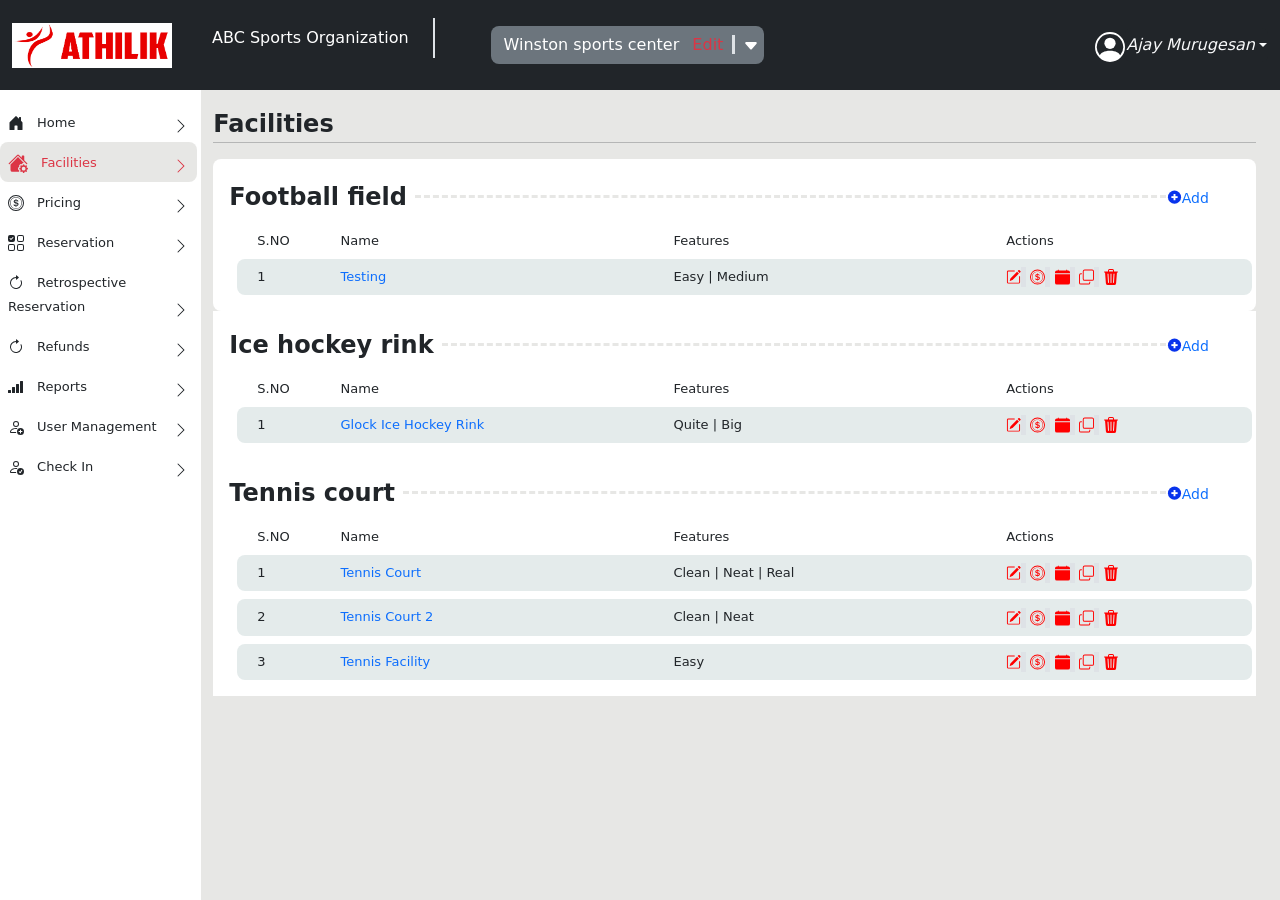
<file: athilitik-UI/index.html>
<!DOCTYPE html>
<html lang="en">
  <head>
    <meta charset="UTF-8" />
    <meta name="viewport" content="width=device-width, initial-scale=1.0" />
    <title>ATHLITIK</title>
    <link
      href="https://cdn.jsdelivr.net/npm/bootstrap@5.3.0/dist/css/bootstrap.min.css"
      rel="stylesheet"
    />
    <link
      rel="stylesheet"
      href="https://cdnjs.cloudflare.com/ajax/libs/font-awesome/6.5.2/css/all.min.css"
      integrity="sha512-SnH5WK+bZxgPHs44uWIX+LLJAJ9/2PkPKZ5QiAj6Ta86w+fsb2TkcmfRyVX3pBnMFcV7oQPJkl9QevSCWr3W6A=="
      crossorigin="anonymous"
      referrerpolicy="no-referrer"
    />
    <script
      src="https://cdn.jsdelivr.net/npm/bootstrap@5.0.2/dist/js/bootstrap.bundle.min.js"
      integrity="sha384-MrcW6ZMFYlzcLA8Nl+NtUVF0sA7MsXsP1UyJoMp4YLEuNSfAP+JcXn/tWtIaxVXM"
      crossorigin="anonymous"
    ></script>
    <link rel="stylesheet" href="example.css"></link>
  </head>
  <body>
    <nav class="navbar navbar-expand-lg navbar-light bg-dark navheight flex-nowrap">
      <div class="container-fluid d-flex justify-content-between">
        <button class="btn btn bg-white d-lg-none" type="button" data-bs-toggle="offcanvas" data-bs-target="#offcanvasExample" aria-controls="offcanvasExample">
             <svg xmlns="http://www.w3.org/2000/svg" width="16" height="16" fill="currentColor" class="bi bi-list" viewBox="0 0 16 16">
<path fill-rule="evenodd" d="M2.5 12a.5.5 0 0 1 .5-.5h10a.5.5 0 0 1 0 1H3a.5.5 0 0 1-.5-.5m0-4a.5.5 0 0 1 .5-.5h10a.5.5 0 0 1 0 1H3a.5.5 0 0 1-.5-.5m0-4a.5.5 0 0 1 .5-.5h10a.5.5 0 0 1 0 1H3a.5.5 0 0 1-.5-.5"/>
</svg>
</button>
        <a class="navbar-brand d-flex" href="#">

<div class="offcanvas offcanvas-start" tabindex="-1" data-bs-backdrop="false" id="offcanvasExample" aria-labelledby="offcanvasExampleLabel">
  <div class="offcanvas-header">
    <h5 class="offcanvas-title" id="offcanvasExampleLabel"></h5>
    <button type="button" class="btn-close" data-bs-dismiss="offcanvas" aria-label="Close"></button>
  </div>
  <div class="offcanvas-body  d-lg-none">
    <div>
      <div class="col-2 w-auto">
        <ul class="p-3">
          <li class="list-group-item border-0 mt-3">
            <svg
              xmlns="http://www.w3.org/2000/svg"
              width="16"
              height="16"
              fill="currentColor"
              class="bi bi-house-door-fill"
              viewBox="0 0 16 16"
            >
              <path
                d="M6.5 14.5v-3.505c0-.245.25-.495.5-.495h2c.25 0 .5.25.5.5v3.5a.5.5 0 0 0 .5.5h4a.5.5 0 0 0 .5-.5v-7a.5.5 0 0 0-.146-.354L13 5.793V2.5a.5.5 0 0 0-.5-.5h-1a.5.5 0 0 0-.5.5v1.293L8.354 1.146a.5.5 0 0 0-.708 0l-6 6A.5.5 0 0 0 1.5 7.5v7a.5.5 0 0 0 .5.5h4a.5.5 0 0 0 .5-.5"
              />
            </svg>
            <span class="ms-2 fs-7">Home</span>
            <svg
              xmlns="http://www.w3.org/2000/svg"
              width="16"
              height="16"
              fill="currentColor"
              class="bi bi-chevron-right float-end mt-2"
              viewBox="0 0 16 16"
            >
              <path
                fill-rule="evenodd"
                d="M4.646 1.646a.5.5 0 0 1 .708 0l6 6a.5.5 0 0 1 0 .708l-6 6a.5.5 0 0 1-.708-.708L10.293 8 4.646 2.354a.5.5 0 0 1 0-.708"
              />
            </svg>
          </li>
          <li class="list-group-item border-0 mt-3  text-danger  bg-color rounded-3 p-1 ms-0">
            <svg
              xmlns="http://www.w3.org/2000/svg"
              width="20"
              height="20"
              fill="currentColor"
              class="bi bi-house-gear-fill px-0"
              viewBox="0 0 16 16"
            >
              <path
                d="M7.293 1.5a1 1 0 0 1 1.414 0L11 3.793V2.5a.5.5 0 0 1 .5-.5h1a.5.5 0 0 1 .5.5v3.293l2.354 2.353a.5.5 0 0 1-.708.708L8 2.207 1.354 8.854a.5.5 0 1 1-.708-.708z"
              />
              <path
                d="M11.07 9.047a1.5 1.5 0 0 0-1.742.26l-.02.021a1.5 1.5 0 0 0-.261 1.742 1.5 1.5 0 0 0 0 2.86 1.5 1.5 0 0 0-.12 1.07H3.5A1.5 1.5 0 0 1 2 13.5V9.293l6-6 4.724 4.724a1.5 1.5 0 0 0-1.654 1.03"
              />
              <path
                d="m13.158 9.608-.043-.148c-.181-.613-1.049-.613-1.23 0l-.043.148a.64.64 0 0 1-.921.382l-.136-.074c-.561-.306-1.175.308-.87.869l.075.136a.64.64 0 0 1-.382.92l-.148.045c-.613.18-.613 1.048 0 1.229l.148.043a.64.64 0 0 1 .382.921l-.074.136c-.306.561.308 1.175.869.87l.136-.075a.64.64 0 0 1 .92.382l.045.149c.18.612 1.048.612 1.229 0l.043-.15a.64.64 0 0 1 .921-.38l.136.074c.561.305 1.175-.309.87-.87l-.075-.136a.64.64 0 0 1 .382-.92l.149-.044c.612-.181.612-1.049 0-1.23l-.15-.043a.64.64 0 0 1-.38-.921l.074-.136c.305-.561-.309-1.175-.87-.87l-.136.075a.64.64 0 0 1-.92-.382ZM12.5 14a1.5 1.5 0 1 1 0-3 1.5 1.5 0 0 1 0 3"
              />
            </svg>
            <span class="font ms-2 fs-7">Facilities</span>
            <svg
              xmlns="http://www.w3.org/2000/svg"
              width="16"
              height="16"
              fill="currentColor"
              class="bi bi-chevron-right float-end mt-2"
              viewBox="0 0 16 16"
            >
              <path
                fill-rule="evenodd"
                d="M4.646 1.646a.5.5 0 0 1 .708 0l6 6a.5.5 0 0 1 0 .708l-6 6a.5.5 0 0 1-.708-.708L10.293 8 4.646 2.354a.5.5 0 0 1 0-.708"
              />
            </svg>
          </li>
          <li class="list-group-item border-0 mt-3">
            <svg
              xmlns="http://www.w3.org/2000/svg"
              width="16"
              height="16"
              fill="currentColor"
              class="bi bi-coin"
              viewBox="0 0 16 16"
            >
              <path
                d="M5.5 9.511c.076.954.83 1.697 2.182 1.785V12h.6v-.709c1.4-.098 2.218-.846 2.218-1.932 0-.987-.626-1.496-1.745-1.76l-.473-.112V5.57c.6.068.982.396 1.074.85h1.052c-.076-.919-.864-1.638-2.126-1.716V4h-.6v.719c-1.195.117-2.01.836-2.01 1.853 0 .9.606 1.472 1.613 1.707l.397.098v2.034c-.615-.093-1.022-.43-1.114-.9zm2.177-2.166c-.59-.137-.91-.416-.91-.836 0-.47.345-.822.915-.925v1.76h-.005zm.692 1.193c.717.166 1.048.435 1.048.91 0 .542-.412.914-1.135.982V8.518z"
              />
              <path
                d="M8 15A7 7 0 1 1 8 1a7 7 0 0 1 0 14m0 1A8 8 0 1 0 8 0a8 8 0 0 0 0 16"
              />
              <path
                d="M8 13.5a5.5 5.5 0 1 1 0-11 5.5 5.5 0 0 1 0 11m0 .5A6 6 0 1 0 8 2a6 6 0 0 0 0 12"
              />
            </svg>
            <span class="font ms-2 fs-7">Pricing</span>
            <svg
              xmlns="http://www.w3.org/2000/svg"
              width="16"
              height="16"
              fill="currentColor"
              class="bi bi-chevron-right float-end mt-2"
              viewBox="0 0 16 16"
            >
              <path
                fill-rule="evenodd"
                d="M4.646 1.646a.5.5 0 0 1 .708 0l6 6a.5.5 0 0 1 0 .708l-6 6a.5.5 0 0 1-.708-.708L10.293 8 4.646 2.354a.5.5 0 0 1 0-.708"
              />
            </svg>
          </li>
          <li class="list-group-item border-0 mt-3">
            <svg
              xmlns="http://www.w3.org/2000/svg"
              width="16"
              height="16"
              fill="currentColor"
              class="bi bi-ui-checks-grid "
              viewBox="0 0 16 16"
            >
              <path
                d="M2 10h3a1 1 0 0 1 1 1v3a1 1 0 0 1-1 1H2a1 1 0 0 1-1-1v-3a1 1 0 0 1 1-1m9-9h3a1 1 0 0 1 1 1v3a1 1 0 0 1-1 1h-3a1 1 0 0 1-1-1V2a1 1 0 0 1 1-1m0 9a1 1 0 0 0-1 1v3a1 1 0 0 0 1 1h3a1 1 0 0 0 1-1v-3a1 1 0 0 0-1-1zm0-10a2 2 0 0 0-2 2v3a2 2 0 0 0 2 2h3a2 2 0 0 0 2-2V2a2 2 0 0 0-2-2zM2 9a2 2 0 0 0-2 2v3a2 2 0 0 0 2 2h3a2 2 0 0 0 2-2v-3a2 2 0 0 0-2-2zm7 2a2 2 0 0 1 2-2h3a2 2 0 0 1 2 2v3a2 2 0 0 1-2 2h-3a2 2 0 0 1-2-2zM0 2a2 2 0 0 1 2-2h3a2 2 0 0 1 2 2v3a2 2 0 0 1-2 2H2a2 2 0 0 1-2-2zm5.354.854a.5.5 0 1 0-.708-.708L3 3.793l-.646-.647a.5.5 0 1 0-.708.708l1 1a.5.5 0 0 0 .708 0z"
              />
            </svg>
            <span class="font ms-2 fs-7">Reservation</span>
            <svg
              xmlns="http://www.w3.org/2000/svg"
              width="16"
              height="16"
              fill="currentColor"
              class="bi bi-chevron-right float-end mt-2"
              viewBox="0 0 16 16"
            >
              <path
                fill-rule="evenodd"
                d="M4.646 1.646a.5.5 0 0 1 .708 0l6 6a.5.5 0 0 1 0 .708l-6 6a.5.5 0 0 1-.708-.708L10.293 8 4.646 2.354a.5.5 0 0 1 0-.708"
              />
            </svg>
          </li>
          <li class="list-group-item border-0 mt-3">
            <svg
              xmlns="http://www.w3.org/2000/svg"
              width="16"
              height="16"
              fill="currentColor"
              class="bi bi-arrow-clockwise"
              viewBox="0 0 16 16"
            >
              <path
                fill-rule="evenodd"
                d="M8 3a5 5 0 1 0 4.546 2.914.5.5 0 0 1 .908-.417A6 6 0 1 1 8 2z"
              />
              <path
                d="M8 4.466V.534a.25.25 0 0 1 .41-.192l2.36 1.966c.12.1.12.284 0 .384L8.41 4.658A.25.25 0 0 1 8 4.466"
              />
            </svg>
            <span class="font ms-2 fs-7">Retrospective Reservation</span>
            <svg
              xmlns="http://www.w3.org/2000/svg"
              width="16"
              height="16"
              fill="currentColor"
              class="bi bi-chevron-right float-end mt-2"
              viewBox="0 0 16 16"
            >
              <path
                fill-rule="evenodd"
                d="M4.646 1.646a.5.5 0 0 1 .708 0l6 6a.5.5 0 0 1 0 .708l-6 6a.5.5 0 0 1-.708-.708L10.293 8 4.646 2.354a.5.5 0 0 1 0-.708"
              />
            </svg>
          </li>
          <li class="list-group-item border-0 mt-3">
            <svg
              xmlns="http://www.w3.org/2000/svg"
              width="16"
              height="16"
              fill="currentColor"
              class="bi bi-arrow-clockwise"
              viewBox="0 0 16 16"
            >
              <path
                fill-rule="evenodd"
                d="M8 3a5 5 0 1 0 4.546 2.914.5.5 0 0 1 .908-.417A6 6 0 1 1 8 2z"
              />
              <path
                d="M8 4.466V.534a.25.25 0 0 1 .41-.192l2.36 1.966c.12.1.12.284 0 .384L8.41 4.658A.25.25 0 0 1 8 4.466"
              />
            </svg>
            <span class="font ms-2 fs-7">Refunds</span>
            <svg
              xmlns="http://www.w3.org/2000/svg"
              width="16"
              height="16"
              fill="currentColor"
              class="bi bi-chevron-right float-end mt-2"
              viewBox="0 0 16 16"
            >
              <path
                fill-rule="evenodd"
                d="M4.646 1.646a.5.5 0 0 1 .708 0l6 6a.5.5 0 0 1 0 .708l-6 6a.5.5 0 0 1-.708-.708L10.293 8 4.646 2.354a.5.5 0 0 1 0-.708"
              />
            </svg>
          </li>
          <li class="list-group-item border-0 mt-3">
            <svg
              xmlns="http://www.w3.org/2000/svg"
              width="16"
              height="16"
              fill="currentColor"
              class="bi bi-reception-4"
              viewBox="0 0 16 16"
            >
              <path
                d="M0 11.5a.5.5 0 0 1 .5-.5h2a.5.5 0 0 1 .5.5v2a.5.5 0 0 1-.5.5h-2a.5.5 0 0 1-.5-.5zm4-3a.5.5 0 0 1 .5-.5h2a.5.5 0 0 1 .5.5v5a.5.5 0 0 1-.5.5h-2a.5.5 0 0 1-.5-.5zm4-3a.5.5 0 0 1 .5-.5h2a.5.5 0 0 1 .5.5v8a.5.5 0 0 1-.5.5h-2a.5.5 0 0 1-.5-.5zm4-3a.5.5 0 0 1 .5-.5h2a.5.5 0 0 1 .5.5v11a.5.5 0 0 1-.5.5h-2a.5.5 0 0 1-.5-.5z"
              />
            </svg>
            <span class="font ms-2 fs-7">Reports</span>
            <svg
              xmlns="http://www.w3.org/2000/svg"
              width="16"
              height="16"
              fill="currentColor"
              class="bi bi-chevron-right float-end mt-2"
              viewBox="0 0 16 16"
            >
              <path
                fill-rule="evenodd"
                d="M4.646 1.646a.5.5 0 0 1 .708 0l6 6a.5.5 0 0 1 0 .708l-6 6a.5.5 0 0 1-.708-.708L10.293 8 4.646 2.354a.5.5 0 0 1 0-.708"
              />
            </svg>
          </li>
          <li class="list-group-item border-0 mt-3">
            <svg
              xmlns="http://www.w3.org/2000/svg"
              width="16"
              height="16"
              fill="currentColor"
              class="bi bi-person-add"
              viewBox="0 0 16 16"
            >
              <path
                d="M12.5 16a3.5 3.5 0 1 0 0-7 3.5 3.5 0 0 0 0 7m.5-5v1h1a.5.5 0 0 1 0 1h-1v1a.5.5 0 0 1-1 0v-1h-1a.5.5 0 0 1 0-1h1v-1a.5.5 0 0 1 1 0m-2-6a3 3 0 1 1-6 0 3 3 0 0 1 6 0M8 7a2 2 0 1 0 0-4 2 2 0 0 0 0 4"
              />
              <path
                d="M8.256 14a4.5 4.5 0 0 1-.229-1.004H3c.001-.246.154-.986.832-1.664C4.484 10.68 5.711 10 8 10q.39 0 .74.025c.226-.341.496-.65.804-.918Q8.844 9.002 8 9c-5 0-6 3-6 4s1 1 1 1z"
              />
            </svg>
            <span class="font ms-2 fs-7">User Management</span>
            <svg
              xmlns="http://www.w3.org/2000/svg"
              width="16"
              height="16"
              fill="currentColor"
              class="bi bi-chevron-right float-end mt-2"
              viewBox="0 0 16 16"
            >
              <path
                fill-rule="evenodd"
                d="M4.646 1.646a.5.5 0 0 1 .708 0l6 6a.5.5 0 0 1 0 .708l-6 6a.5.5 0 0 1-.708-.708L10.293 8 4.646 2.354a.5.5 0 0 1 0-.708"
              />
            </svg>
          </li>
          <li class="list-group-item border-0 mt-3">
            <svg
              xmlns="http://www.w3.org/2000/svg"
              width="16"
              height="16"
              fill="currentColor"
              class="bi bi-person-check"
              viewBox="0 0 16 16"
            >
              <path
                d="M12.5 16a3.5 3.5 0 1 0 0-7 3.5 3.5 0 0 0 0 7m1.679-4.493-1.335 2.226a.75.75 0 0 1-1.174.144l-.774-.773a.5.5 0 0 1 .708-.708l.547.548 1.17-1.951a.5.5 0 1 1 .858.514M11 5a3 3 0 1 1-6 0 3 3 0 0 1 6 0M8 7a2 2 0 1 0 0-4 2 2 0 0 0 0 4"
              />
              <path
                d="M8.256 14a4.5 4.5 0 0 1-.229-1.004H3c.001-.246.154-.986.832-1.664C4.484 10.68 5.711 10 8 10q.39 0 .74.025c.226-.341.496-.65.804-.918Q8.844 9.002 8 9c-5 0-6 3-6 4s1 1 1 1z"
              />
            </svg>
            <span class="fontsize ms-2 fs-7">Check In</span>
            <svg
              xmlns="http://www.w3.org/2000/svg"
              width="16"
              height="16"
              fill="currentColor"
              class="bi bi-chevron-right float-end mt-2"
              viewBox="0 0 16 16"
            >
              <path
                fill-rule="evenodd"
                d="M4.646 1.646a.5.5 0 0 1 .708 0l6 6a.5.5 0 0 1 0 .708l-6 6a.5.5 0 0 1-.708-.708L10.293 8 4.646 2.354a.5.5 0 0 1 0-.708"
              />
            </svg>
          </li>
        </ul>
      </div>
    </div>
    
  </div>
</div>


  <img
    class="imagesize min-logo"
    src="logotexticon.png"
    width="160px"
    height="45px"
  />

        </a>
        <div class="collapse navbar-collapse" id="navbarSupportedContent">
          <ul class="navbar-nav me-auto mb-2 mb-lg-0">
            <li class="nav-item">
              <a
                class="nav-link active border-end border-2 text-white px-4"
                aria-current="page"
                href="#"
              >
                ABC Sports Organization
              </a>
            </li>
            <li class="nav-item px-5 ">
              <a class="nav-link" href="#">
                <div class="bg-secondary btn rounded-3 text-white pe-1">
                  <div>
                    Winston sports center
                    <span class="text-danger border-end border-3 ps-2 pe-1">
                      Edit
                    </span>
                    <svg
                      xmlns="http://www.w3.org/2000/svg"
                      width="16"
                      height="16"
                      fill="white"
                      class="bi bi-caret-down-fill ms-2"
                      viewBox="0 0 16 16"
                    >
                      <path
                        d="M7.247 11.14 2.451 5.658C1.885 5.013 2.345 4 3.204 4h9.592a1 1 0 0 1 .753 1.659l-4.796 5.48a1 1 0 0 1-1.506 0z"
                      />
                    </svg>
                  </div>
                </div>
              </a>
            </li>
          </ul>

          
        </div>
        <div class="d-flex ">
            <svg
              xmlns="http://www.w3.org/2000/svg"
              width="30"
              height="30"
              fill="#ffffff"
              class="bi bi-person-circle mt-1"
              viewBox="0 0 16 16"
            >
              <path d="M11 6a3 3 0 1 1-6 0 3 3 0 0 1 6 0" />
              <path
                fill-rule="evenodd"
                d="M0 8a8 8 0 1 1 16 0A8 8 0 0 1 0 8m8-7a7 7 0 0 0-5.468 11.37C3.242 11.226 4.805 10 8 10s4.757 1.225 5.468 2.37A7 7 0 0 0 8 1"
              />
            </svg>
            <button
              class="btn dropdown-toggle bg-dark text-light d-flex align-items-center p-0" 
              type="button"
              id="dropdownMenuButton"
              data-toggle="dropdown"
              aria-haspopup="true"
              aria-expanded="false"
            >
              <i class="d-none d-lg-block">Ajay Murugesan</i>
            </button>
          </div>
      </div>
      </div>
    </nav>
    <div class="row vw-100 h-100">
      <div class="col-2 d-none d-lg-block bg-white p-1">
        <ul class="ps-2 ">
          <li class="list-group-item border-0 mt-2 p-2">
            <svg
              xmlns="http://www.w3.org/2000/svg"
              width="16"
              height="16"
              fill="currentColor"
              class="bi bi-house-door-fill"
              viewBox="0 0 16 16"
            >
              <path
                d="M6.5 14.5v-3.505c0-.245.25-.495.5-.495h2c.25 0 .5.25.5.5v3.5a.5.5 0 0 0 .5.5h4a.5.5 0 0 0 .5-.5v-7a.5.5 0 0 0-.146-.354L13 5.793V2.5a.5.5 0 0 0-.5-.5h-1a.5.5 0 0 0-.5.5v1.293L8.354 1.146a.5.5 0 0 0-.708 0l-6 6A.5.5 0 0 0 1.5 7.5v7a.5.5 0 0 0 .5.5h4a.5.5 0 0 0 .5-.5"
              />
            </svg>
            <span class="ms-2 fs-7">Home</span>
            <svg
              xmlns="http://www.w3.org/2000/svg"
              width="16"
              height="16"
              fill="currentColor"
              class="bi bi-chevron-right float-end mt-2"
              viewBox="0 0 16 16"
            >
              <path
                fill-rule="evenodd"
                d="M4.646 1.646a.5.5 0 0 1 .708 0l6 6a.5.5 0 0 1 0 .708l-6 6a.5.5 0 0 1-.708-.708L10.293 8 4.646 2.354a.5.5 0 0 1 0-.708"
              />
            </svg>
          </li>
          <li class="list-group-item border-0   text-danger  rounded-3 t-color p-2">
            <svg
              xmlns="http://www.w3.org/2000/svg"
              width="20"
              height="20"
              fill="currentColor"
              class="bi bi-house-gear-fill"
              viewBox="0 0 16 16"
            >
              <path
                d="M7.293 1.5a1 1 0 0 1 1.414 0L11 3.793V2.5a.5.5 0 0 1 .5-.5h1a.5.5 0 0 1 .5.5v3.293l2.354 2.353a.5.5 0 0 1-.708.708L8 2.207 1.354 8.854a.5.5 0 1 1-.708-.708z"
              />
              <path
                d="M11.07 9.047a1.5 1.5 0 0 0-1.742.26l-.02.021a1.5 1.5 0 0 0-.261 1.742 1.5 1.5 0 0 0 0 2.86 1.5 1.5 0 0 0-.12 1.07H3.5A1.5 1.5 0 0 1 2 13.5V9.293l6-6 4.724 4.724a1.5 1.5 0 0 0-1.654 1.03"
              />
              <path
                d="m13.158 9.608-.043-.148c-.181-.613-1.049-.613-1.23 0l-.043.148a.64.64 0 0 1-.921.382l-.136-.074c-.561-.306-1.175.308-.87.869l.075.136a.64.64 0 0 1-.382.92l-.148.045c-.613.18-.613 1.048 0 1.229l.148.043a.64.64 0 0 1 .382.921l-.074.136c-.306.561.308 1.175.869.87l.136-.075a.64.64 0 0 1 .92.382l.045.149c.18.612 1.048.612 1.229 0l.043-.15a.64.64 0 0 1 .921-.38l.136.074c.561.305 1.175-.309.87-.87l-.075-.136a.64.64 0 0 1 .382-.92l.149-.044c.612-.181.612-1.049 0-1.23l-.15-.043a.64.64 0 0 1-.38-.921l.074-.136c.305-.561-.309-1.175-.87-.87l-.136.075a.64.64 0 0 1-.92-.382ZM12.5 14a1.5 1.5 0 1 1 0-3 1.5 1.5 0 0 1 0 3"
              />
            </svg>
            <span class="font ms-2 fs-7 ">Facilities</span>
            <svg
              xmlns="http://www.w3.org/2000/svg"
              width="16"
              height="16"
              fill="currentColor"
              class="bi bi-chevron-right mt-2 d-flex float-end"
              viewBox="0 0 16 16"
            >
              <path
                fill-rule="evenodd"
                d="M4.646 1.646a.5.5 0 0 1 .708 0l6 6a.5.5 0 0 1 0 .708l-6 6a.5.5 0 0 1-.708-.708L10.293 8 4.646 2.354a.5.5 0 0 1 0-.708"
              />
            </svg>
          </li>
          <li class="list-group-item border-0  p-2">
            <svg
              xmlns="http://www.w3.org/2000/svg"
              width="16"
              height="16"
              fill="currentColor"
              class="bi bi-coin"
              viewBox="0 0 16 16"
            >
              <path
                d="M5.5 9.511c.076.954.83 1.697 2.182 1.785V12h.6v-.709c1.4-.098 2.218-.846 2.218-1.932 0-.987-.626-1.496-1.745-1.76l-.473-.112V5.57c.6.068.982.396 1.074.85h1.052c-.076-.919-.864-1.638-2.126-1.716V4h-.6v.719c-1.195.117-2.01.836-2.01 1.853 0 .9.606 1.472 1.613 1.707l.397.098v2.034c-.615-.093-1.022-.43-1.114-.9zm2.177-2.166c-.59-.137-.91-.416-.91-.836 0-.47.345-.822.915-.925v1.76h-.005zm.692 1.193c.717.166 1.048.435 1.048.91 0 .542-.412.914-1.135.982V8.518z"
              />
              <path
                d="M8 15A7 7 0 1 1 8 1a7 7 0 0 1 0 14m0 1A8 8 0 1 0 8 0a8 8 0 0 0 0 16"
              />
              <path
                d="M8 13.5a5.5 5.5 0 1 1 0-11 5.5 5.5 0 0 1 0 11m0 .5A6 6 0 1 0 8 2a6 6 0 0 0 0 12"
              />
            </svg>
            <span class="font ms-2 fs-7">Pricing</span>
            <svg
              xmlns="http://www.w3.org/2000/svg"
              width="16"
              height="16"
              fill="currentColor"
              class="bi bi-chevron-right float-end mt-2"
              viewBox="0 0 16 16"
            >
              <path
                fill-rule="evenodd"
                d="M4.646 1.646a.5.5 0 0 1 .708 0l6 6a.5.5 0 0 1 0 .708l-6 6a.5.5 0 0 1-.708-.708L10.293 8 4.646 2.354a.5.5 0 0 1 0-.708"
              />
            </svg>
          </li>
          <li class="list-group-item border-0  p-2">
            <svg
              xmlns="http://www.w3.org/2000/svg"
              width="16"
              height="16"
              fill="currentColor"
              class="bi bi-ui-checks-grid "
              viewBox="0 0 16 16"
            >
              <path
                d="M2 10h3a1 1 0 0 1 1 1v3a1 1 0 0 1-1 1H2a1 1 0 0 1-1-1v-3a1 1 0 0 1 1-1m9-9h3a1 1 0 0 1 1 1v3a1 1 0 0 1-1 1h-3a1 1 0 0 1-1-1V2a1 1 0 0 1 1-1m0 9a1 1 0 0 0-1 1v3a1 1 0 0 0 1 1h3a1 1 0 0 0 1-1v-3a1 1 0 0 0-1-1zm0-10a2 2 0 0 0-2 2v3a2 2 0 0 0 2 2h3a2 2 0 0 0 2-2V2a2 2 0 0 0-2-2zM2 9a2 2 0 0 0-2 2v3a2 2 0 0 0 2 2h3a2 2 0 0 0 2-2v-3a2 2 0 0 0-2-2zm7 2a2 2 0 0 1 2-2h3a2 2 0 0 1 2 2v3a2 2 0 0 1-2 2h-3a2 2 0 0 1-2-2zM0 2a2 2 0 0 1 2-2h3a2 2 0 0 1 2 2v3a2 2 0 0 1-2 2H2a2 2 0 0 1-2-2zm5.354.854a.5.5 0 1 0-.708-.708L3 3.793l-.646-.647a.5.5 0 1 0-.708.708l1 1a.5.5 0 0 0 .708 0z"
              />
            </svg>
            <span class="font ms-2 fs-7">Reservation</span>
            <svg
              xmlns="http://www.w3.org/2000/svg"
              width="16"
              height="16"
              fill="currentColor"
              class="bi bi-chevron-right float-end mt-2"
              viewBox="0 0 16 16"
            >
              <path
                fill-rule="evenodd"
                d="M4.646 1.646a.5.5 0 0 1 .708 0l6 6a.5.5 0 0 1 0 .708l-6 6a.5.5 0 0 1-.708-.708L10.293 8 4.646 2.354a.5.5 0 0 1 0-.708"
              />
            </svg>
          </li>
          <li class="list-group-item border-0   p-2">
            <svg
              xmlns="http://www.w3.org/2000/svg"
              width="16"
              height="16"
              fill="currentColor"
              class="bi bi-arrow-clockwise"
              viewBox="0 0 16 16"
            >
              <path
                fill-rule="evenodd"
                d="M8 3a5 5 0 1 0 4.546 2.914.5.5 0 0 1 .908-.417A6 6 0 1 1 8 2z"
              />
              <path
                d="M8 4.466V.534a.25.25 0 0 1 .41-.192l2.36 1.966c.12.1.12.284 0 .384L8.41 4.658A.25.25 0 0 1 8 4.466"
              />
            </svg>
            <span class="font ms-2 fs-7">Retrospective Reservation</span>
            <svg
              xmlns="http://www.w3.org/2000/svg"
              width="16"
              height="16"
              fill="currentColor"
              class="bi bi-chevron-right float-end mt-2"
              viewBox="0 0 16 16"
            >
              <path
                fill-rule="evenodd"
                d="M4.646 1.646a.5.5 0 0 1 .708 0l6 6a.5.5 0 0 1 0 .708l-6 6a.5.5 0 0 1-.708-.708L10.293 8 4.646 2.354a.5.5 0 0 1 0-.708"
              />
            </svg>
          </li>
          <li class="list-group-item border-0  p-2">
            <svg
              xmlns="http://www.w3.org/2000/svg"
              width="16"
              height="16"
              fill="currentColor"
              class="bi bi-arrow-clockwise"
              viewBox="0 0 16 16"
            >
              <path
                fill-rule="evenodd"
                d="M8 3a5 5 0 1 0 4.546 2.914.5.5 0 0 1 .908-.417A6 6 0 1 1 8 2z"
              />
              <path
                d="M8 4.466V.534a.25.25 0 0 1 .41-.192l2.36 1.966c.12.1.12.284 0 .384L8.41 4.658A.25.25 0 0 1 8 4.466"
              />
            </svg>
            <span class="font ms-2 fs-7">Refunds</span>
            <svg
              xmlns="http://www.w3.org/2000/svg"
              width="16"
              height="16"
              fill="currentColor"
              class="bi bi-chevron-right float-end mt-2"
              viewBox="0 0 16 16"
            >
              <path
                fill-rule="evenodd"
                d="M4.646 1.646a.5.5 0 0 1 .708 0l6 6a.5.5 0 0 1 0 .708l-6 6a.5.5 0 0 1-.708-.708L10.293 8 4.646 2.354a.5.5 0 0 1 0-.708"
              />
            </svg>
          </li>
          <li class="list-group-item border-0  p-2">
            <svg
              xmlns="http://www.w3.org/2000/svg"
              width="16"
              height="16"
              fill="currentColor"
              class="bi bi-reception-4"
              viewBox="0 0 16 16"
            >
              <path
                d="M0 11.5a.5.5 0 0 1 .5-.5h2a.5.5 0 0 1 .5.5v2a.5.5 0 0 1-.5.5h-2a.5.5 0 0 1-.5-.5zm4-3a.5.5 0 0 1 .5-.5h2a.5.5 0 0 1 .5.5v5a.5.5 0 0 1-.5.5h-2a.5.5 0 0 1-.5-.5zm4-3a.5.5 0 0 1 .5-.5h2a.5.5 0 0 1 .5.5v8a.5.5 0 0 1-.5.5h-2a.5.5 0 0 1-.5-.5zm4-3a.5.5 0 0 1 .5-.5h2a.5.5 0 0 1 .5.5v11a.5.5 0 0 1-.5.5h-2a.5.5 0 0 1-.5-.5z"
              />
            </svg>
            <span class="font ms-2 fs-7">Reports</span>
            <svg
              xmlns="http://www.w3.org/2000/svg"
              width="16"
              height="16"
              fill="currentColor"
              class="bi bi-chevron-right float-end mt-2"
              viewBox="0 0 16 16"
            >
              <path
                fill-rule="evenodd"
                d="M4.646 1.646a.5.5 0 0 1 .708 0l6 6a.5.5 0 0 1 0 .708l-6 6a.5.5 0 0 1-.708-.708L10.293 8 4.646 2.354a.5.5 0 0 1 0-.708"
              />
            </svg>
          </li>
          <li class="list-group-item border-0  p-2">
            <svg
              xmlns="http://www.w3.org/2000/svg"
              width="16"
              height="16"
              fill="currentColor"
              class="bi bi-person-add"
              viewBox="0 0 16 16"
            >
              <path
                d="M12.5 16a3.5 3.5 0 1 0 0-7 3.5 3.5 0 0 0 0 7m.5-5v1h1a.5.5 0 0 1 0 1h-1v1a.5.5 0 0 1-1 0v-1h-1a.5.5 0 0 1 0-1h1v-1a.5.5 0 0 1 1 0m-2-6a3 3 0 1 1-6 0 3 3 0 0 1 6 0M8 7a2 2 0 1 0 0-4 2 2 0 0 0 0 4"
              />
              <path
                d="M8.256 14a4.5 4.5 0 0 1-.229-1.004H3c.001-.246.154-.986.832-1.664C4.484 10.68 5.711 10 8 10q.39 0 .74.025c.226-.341.496-.65.804-.918Q8.844 9.002 8 9c-5 0-6 3-6 4s1 1 1 1z"
              />
            </svg>
            <span class="font ms-2 fs-7">User Management</span>
            <svg
              xmlns="http://www.w3.org/2000/svg"
              width="16"
              height="16"
              fill="currentColor"
              class="bi bi-chevron-right float-end mt-2"
              viewBox="0 0 16 16"
            >
              <path
                fill-rule="evenodd"
                d="M4.646 1.646a.5.5 0 0 1 .708 0l6 6a.5.5 0 0 1 0 .708l-6 6a.5.5 0 0 1-.708-.708L10.293 8 4.646 2.354a.5.5 0 0 1 0-.708"
              />
            </svg>
          </li>
          <li class="list-group-item border-0  p-2">
            <svg
              xmlns="http://www.w3.org/2000/svg"
              width="16"
              height="16"
              fill="currentColor"
              class="bi bi-person-check"
              viewBox="0 0 16 16"
            >
              <path
                d="M12.5 16a3.5 3.5 0 1 0 0-7 3.5 3.5 0 0 0 0 7m1.679-4.493-1.335 2.226a.75.75 0 0 1-1.174.144l-.774-.773a.5.5 0 0 1 .708-.708l.547.548 1.17-1.951a.5.5 0 1 1 .858.514M11 5a3 3 0 1 1-6 0 3 3 0 0 1 6 0M8 7a2 2 0 1 0 0-4 2 2 0 0 0 0 4"
              />
              <path
                d="M8.256 14a4.5 4.5 0 0 1-.229-1.004H3c.001-.246.154-.986.832-1.664C4.484 10.68 5.711 10 8 10q.39 0 .74.025c.226-.341.496-.65.804-.918Q8.844 9.002 8 9c-5 0-6 3-6 4s1 1 1 1z"
              />
            </svg>
            <span class="fontsize ms-2 fs-7">Check In</span>
            <svg
              xmlns="http://www.w3.org/2000/svg"
              width="16"
              height="16"
              fill="currentColor"
              class="bi bi-chevron-right float-end mt-2"
              viewBox="0 0 16 16"
            >
              <path
                fill-rule="evenodd"
                d="M4.646 1.646a.5.5 0 0 1 .708 0l6 6a.5.5 0 0 1 0 .708l-6 6a.5.5 0 0 1-.708-.708L10.293 8 4.646 2.354a.5.5 0 0 1 0-.708"
              />
            </svg>
          </li>
        </ul>
      </div>
      <div class="col-12 col-md-12   col-lg-10 mx-2 mx-sm-0 bg-content ">
        <div class="p-0 ">
          <div class=" fs-4 fw-bolder mt-3">Facilities</div>
          <hr class="mt-0"/>
        </div>
        <div class="bg-white p-3 rounded-3">
          <div class="mt-1" >
            <div class="p-0">
              <div class="row d-flex mb-2">
          <div class="col flex-grow-0 fw-bolder fs-4 pe-2 text-nowrap">Football field</div>
          <div class="col flex-grow-1 dash-line mx-0 mt-3"></div>
          <div class="col-1 flex-grow-0 pt-1 ps-0 ms-2 ms-sm-0"><button class="btn btn-sm text-primary px-0 d-flex"><svg xmlns="http://www.w3.org/2000/svg" width="15" height="22" viewBox="0 6 48 48"><circle cx="24" cy="24" r="21" fill="#0833ec"/><g fill="#fff"><path d="M21 14h6v20h-6z"/><path d="M14 21h20v6H14z"/></g></svg><span class="d-none d-md-block">Add</span></button></div>
        </div>
          </div>
          </div>
          <div class="min-screen whitespace-nowrap w-100">
            <div class="row p-2 fs-7 ms-2 w-125">
                <div class="col-1">S.NO</div>
                <div class="col-4">Name</div>
                <div class="col-4">Features</div>
                <div class="col-3">Actions</div>
            </div>
            <div class="row  p-2 ms-2 fs-7  ft-color rounded-3  w-125">
                <div class="col-1">1</div>
                <div class="col-4 text-primary cursor-pointer">Testing</div>
                <div class="col-4">Easy | Medium</div>
                <div class="col-3">
                <svg xmlns="http://www.w3.org/2000/svg" width="20" height="20" fill="red" class="bi bi-pencil-square border-end border-5" viewBox="0 0 16 16">
    <path d="M15.502 1.94a.5.5 0 0 1 0 .706L14.459 3.69l-2-2L13.502.646a.5.5 0 0 1 .707 0l1.293 1.293zm-1.75 2.456-2-2L4.939 9.21a.5.5 0 0 0-.121.196l-.805 2.414a.25.25 0 0 0 .316.316l2.414-.805a.5.5 0 0 0 .196-.12l6.813-6.814z"/>
    <path fill-rule="evenodd" d="M1 13.5A1.5 1.5 0 0 0 2.5 15h11a1.5 1.5 0 0 0 1.5-1.5v-6a.5.5 0 0 0-1 0v6a.5.5 0 0 1-.5.5h-11a.5.5 0 0 1-.5-.5v-11a.5.5 0 0 1 .5-.5H9a.5.5 0 0 0 0-1H2.5A1.5 1.5 0 0 0 1 2.5z"/>
  </svg>
  <svg xmlns="http://www.w3.org/2000/svg" width="20" height="20" fill="red" class="bi bi-coin border-end border-5" viewBox="0 0 16 16">
    <path d="M5.5 9.511c.076.954.83 1.697 2.182 1.785V12h.6v-.709c1.4-.098 2.218-.846 2.218-1.932 0-.987-.626-1.496-1.745-1.76l-.473-.112V5.57c.6.068.982.396 1.074.85h1.052c-.076-.919-.864-1.638-2.126-1.716V4h-.6v.719c-1.195.117-2.01.836-2.01 1.853 0 .9.606 1.472 1.613 1.707l.397.098v2.034c-.615-.093-1.022-.43-1.114-.9zm2.177-2.166c-.59-.137-.91-.416-.91-.836 0-.47.345-.822.915-.925v1.76h-.005zm.692 1.193c.717.166 1.048.435 1.048.91 0 .542-.412.914-1.135.982V8.518z"/>
    <path d="M8 15A7 7 0 1 1 8 1a7 7 0 0 1 0 14m0 1A8 8 0 1 0 8 0a8 8 0 0 0 0 16"/>
    <path d="M8 13.5a5.5 5.5 0 1 1 0-11 5.5 5.5 0 0 1 0 11m0 .5A6 6 0 1 0 8 2a6 6 0 0 0 0 12"/>
  </svg>
  <svg xmlns="http://www.w3.org/2000/svg" width="20" height="20" fill="red" class="bi bi-calendar-fill border-end border-5" viewBox="0 0 16 16">
    <path d="M3.5 0a.5.5 0 0 1 .5.5V1h8V.5a.5.5 0 0 1 1 0V1h1a2 2 0 0 1 2 2v11a2 2 0 0 1-2 2H2a2 2 0 0 1-2-2V5h16V4H0V3a2 2 0 0 1 2-2h1V.5a.5.5 0 0 1 .5-.5"/>
  </svg>
  <svg xmlns="http://www.w3.org/2000/svg" width="20" height="20" fill="red" class="bi bi-copy border-end border-5" viewBox="0 0 16 16">
    <path fill-rule="evenodd" d="M4 2a2 2 0 0 1 2-2h8a2 2 0 0 1 2 2v8a2 2 0 0 1-2 2H6a2 2 0 0 1-2-2zm2-1a1 1 0 0 0-1 1v8a1 1 0 0 0 1 1h8a1 1 0 0 0 1-1V2a1 1 0 0 0-1-1zM2 5a1 1 0 0 0-1 1v8a1 1 0 0 0 1 1h8a1 1 0 0 0 1-1v-1h1v1a2 2 0 0 1-2 2H2a2 2 0 0 1-2-2V6a2 2 0 0 1 2-2h1v1z"/>
  </svg>
  <svg xmlns="http://www.w3.org/2000/svg" width="16" height="16" fill="red" class="bi bi-trash3-fill " viewBox="0 0 16 16">
    <path d="M11 1.5v1h3.5a.5.5 0 0 1 0 1h-.538l-.853 10.66A2 2 0 0 1 11.115 16h-6.23a2 2 0 0 1-1.994-1.84L2.038 3.5H1.5a.5.5 0 0 1 0-1H5v-1A1.5 1.5 0 0 1 6.5 0h3A1.5 1.5 0 0 1 11 1.5m-5 0v1h4v-1a.5.5 0 0 0-.5-.5h-3a.5.5 0 0 0-.5.5M4.5 5.029l.5 8.5a.5.5 0 1 0 .998-.06l-.5-8.5a.5.5 0 1 0-.998.06m6.53-.528a.5.5 0 0 0-.528.47l-.5 8.5a.5.5 0 0 0 .998.058l.5-8.5a.5.5 0 0 0-.47-.528M8 4.5a.5.5 0 0 0-.5.5v8.5a.5.5 0 0 0 1 0V5a.5.5 0 0 0-.5-.5"/>
  </svg>
  </div>
          </div>
          </div>
            
        </div>
        <div class="bg-white p-3">
          <div class="mt-0" >
            <div class="p-0">
              <div class="row d-flex mb-2">
          <div class="col flex-grow-0 fw-bolder fs-4 pe-2 text-nowrap">Ice hockey rink</div>
          <div class="col flex-grow-1 dash-line mx-0 mt-3"></div>
          <div class="col-1 flex-grow-0 pt-1 ps-0 ms-2 ms-sm-0"><button class="btn btn-sm text-primary px-0 d-flex"><svg xmlns="http://www.w3.org/2000/svg" width="15" height="22" viewBox="0 6 48 48"><circle cx="24" cy="24" r="21" fill="#0833ec"/><g fill="#fff"><path d="M21 14h6v20h-6z"/><path d="M14 21h20v6H14z"/></g></svg> <span class="d-none d-md-block">Add</span></button></div>
        </div>
          </div>
          </div>
          <div class="min-screen" >
            <div class="row p-2  fs-7 ms-2  w-125">
                <div class="col-1">S.NO</div>
                <div class="col-4">Name</div>
                <div class="col-4">Features</div>
                <div class="col-3">Actions</div>
            </div>
            <div class="row p-2 ms-2 fs-7 ft-color rounded-3  w-125">
                <div class="col-1">1</div>
                <div class="col-4 text-primary">Glock Ice Hockey Rink</div>
                <div class="col-4">Quite | Big</div>
                <div class="col-3">
                <svg xmlns="http://www.w3.org/2000/svg" width="20" height="20" fill="red" class="bi bi-pencil-square border-end border-5" viewBox="0 0 16 16">
    <path d="M15.502 1.94a.5.5 0 0 1 0 .706L14.459 3.69l-2-2L13.502.646a.5.5 0 0 1 .707 0l1.293 1.293zm-1.75 2.456-2-2L4.939 9.21a.5.5 0 0 0-.121.196l-.805 2.414a.25.25 0 0 0 .316.316l2.414-.805a.5.5 0 0 0 .196-.12l6.813-6.814z"/>
    <path fill-rule="evenodd" d="M1 13.5A1.5 1.5 0 0 0 2.5 15h11a1.5 1.5 0 0 0 1.5-1.5v-6a.5.5 0 0 0-1 0v6a.5.5 0 0 1-.5.5h-11a.5.5 0 0 1-.5-.5v-11a.5.5 0 0 1 .5-.5H9a.5.5 0 0 0 0-1H2.5A1.5 1.5 0 0 0 1 2.5z"/>
  </svg>
  <svg xmlns="http://www.w3.org/2000/svg" width="20" height="20" fill="red" class="bi bi-coin border-end border-5" viewBox="0 0 16 16">
    <path d="M5.5 9.511c.076.954.83 1.697 2.182 1.785V12h.6v-.709c1.4-.098 2.218-.846 2.218-1.932 0-.987-.626-1.496-1.745-1.76l-.473-.112V5.57c.6.068.982.396 1.074.85h1.052c-.076-.919-.864-1.638-2.126-1.716V4h-.6v.719c-1.195.117-2.01.836-2.01 1.853 0 .9.606 1.472 1.613 1.707l.397.098v2.034c-.615-.093-1.022-.43-1.114-.9zm2.177-2.166c-.59-.137-.91-.416-.91-.836 0-.47.345-.822.915-.925v1.76h-.005zm.692 1.193c.717.166 1.048.435 1.048.91 0 .542-.412.914-1.135.982V8.518z"/>
    <path d="M8 15A7 7 0 1 1 8 1a7 7 0 0 1 0 14m0 1A8 8 0 1 0 8 0a8 8 0 0 0 0 16"/>
    <path d="M8 13.5a5.5 5.5 0 1 1 0-11 5.5 5.5 0 0 1 0 11m0 .5A6 6 0 1 0 8 2a6 6 0 0 0 0 12"/>
  </svg>
  <svg xmlns="http://www.w3.org/2000/svg" width="20" height="20" fill="red" class="bi bi-calendar-fill border-end border-5" viewBox="0 0 16 16">
    <path d="M3.5 0a.5.5 0 0 1 .5.5V1h8V.5a.5.5 0 0 1 1 0V1h1a2 2 0 0 1 2 2v11a2 2 0 0 1-2 2H2a2 2 0 0 1-2-2V5h16V4H0V3a2 2 0 0 1 2-2h1V.5a.5.5 0 0 1 .5-.5"/>
  </svg>
  <svg xmlns="http://www.w3.org/2000/svg" width="20" height="20" fill="red" class="bi bi-copy border-end border-5" viewBox="0 0 16 16">
    <path fill-rule="evenodd" d="M4 2a2 2 0 0 1 2-2h8a2 2 0 0 1 2 2v8a2 2 0 0 1-2 2H6a2 2 0 0 1-2-2zm2-1a1 1 0 0 0-1 1v8a1 1 0 0 0 1 1h8a1 1 0 0 0 1-1V2a1 1 0 0 0-1-1zM2 5a1 1 0 0 0-1 1v8a1 1 0 0 0 1 1h8a1 1 0 0 0 1-1v-1h1v1a2 2 0 0 1-2 2H2a2 2 0 0 1-2-2V6a2 2 0 0 1 2-2h1v1z"/>
  </svg>
  <svg xmlns="http://www.w3.org/2000/svg" width="16" height="16" fill="red" class="bi bi-trash3-fill" viewBox="0 0 16 16">
    <path d="M11 1.5v1h3.5a.5.5 0 0 1 0 1h-.538l-.853 10.66A2 2 0 0 1 11.115 16h-6.23a2 2 0 0 1-1.994-1.84L2.038 3.5H1.5a.5.5 0 0 1 0-1H5v-1A1.5 1.5 0 0 1 6.5 0h3A1.5 1.5 0 0 1 11 1.5m-5 0v1h4v-1a.5.5 0 0 0-.5-.5h-3a.5.5 0 0 0-.5.5M4.5 5.029l.5 8.5a.5.5 0 1 0 .998-.06l-.5-8.5a.5.5 0 1 0-.998.06m6.53-.528a.5.5 0 0 0-.528.47l-.5 8.5a.5.5 0 0 0 .998.058l.5-8.5a.5.5 0 0 0-.47-.528M8 4.5a.5.5 0 0 0-.5.5v8.5a.5.5 0 0 0 1 0V5a.5.5 0 0 0-.5-.5"/>
  </svg>
  </div>
          </div>
          </div>
            
        </div>
        <div class="bg-white p-3">
          <div class="mt-0" >
            <div class="p-0">
              <div class="row d-flex mb-2">
          <div class="col flex-grow-0 fw-bolder fs-4 pe-2 text-nowrap">Tennis court</div>
          <div class="col flex-grow-1  border-3 dash-line mt-3"></div>
          <div class="col-1 flex-grow-0 pt-1 ps-0 ms-2 ms-sm-0"><button class="btn btn-sm text-primary px-0 d-flex"><svg xmlns="http://www.w3.org/2000/svg" width="15" height="22" viewBox="0 6 48 48"><circle cx="24" cy="24" r="21" fill="#0833ec"/><g fill="#fff"><path d="M21 14h6v20h-6z"/><path d="M14 21h20v6H14z"/></g></svg><span class="d-none d-md-block">Add</span></button></div>
        </div>
          </div>
          </div>
          <div class="min-screen whitespace-nowrap w-100">
            <div class="row p-2 fs-7 ms-2 w-125">
                <div class="col-1">S.NO</div>
                <div class="col-4">Name</div>
                <div class="col-4">Features</div>
                <div class="col-3">Actions</div>
            </div>
            <div class="row p-2  fs-7 ms-2  rounded-3 ft-color w-125">
                <div class="col-1">1</div>
                <div class="col-4 text-primary">Tennis Court</div>
                <div class="col-4">Clean | Neat | Real</div>
                <div class="col-3">
                <svg xmlns="http://www.w3.org/2000/svg" width="20" height="20" fill="red" class="bi bi-pencil-square border-end border-5" viewBox="0 0 16 16">
    <path d="M15.502 1.94a.5.5 0 0 1 0 .706L14.459 3.69l-2-2L13.502.646a.5.5 0 0 1 .707 0l1.293 1.293zm-1.75 2.456-2-2L4.939 9.21a.5.5 0 0 0-.121.196l-.805 2.414a.25.25 0 0 0 .316.316l2.414-.805a.5.5 0 0 0 .196-.12l6.813-6.814z"/>
    <path fill-rule="evenodd" d="M1 13.5A1.5 1.5 0 0 0 2.5 15h11a1.5 1.5 0 0 0 1.5-1.5v-6a.5.5 0 0 0-1 0v6a.5.5 0 0 1-.5.5h-11a.5.5 0 0 1-.5-.5v-11a.5.5 0 0 1 .5-.5H9a.5.5 0 0 0 0-1H2.5A1.5 1.5 0 0 0 1 2.5z"/>
  </svg>
  <svg xmlns="http://www.w3.org/2000/svg" width="20" height="20" fill="red" class="bi bi-coin border-end border-5" viewBox="0 0 16 16">
    <path d="M5.5 9.511c.076.954.83 1.697 2.182 1.785V12h.6v-.709c1.4-.098 2.218-.846 2.218-1.932 0-.987-.626-1.496-1.745-1.76l-.473-.112V5.57c.6.068.982.396 1.074.85h1.052c-.076-.919-.864-1.638-2.126-1.716V4h-.6v.719c-1.195.117-2.01.836-2.01 1.853 0 .9.606 1.472 1.613 1.707l.397.098v2.034c-.615-.093-1.022-.43-1.114-.9zm2.177-2.166c-.59-.137-.91-.416-.91-.836 0-.47.345-.822.915-.925v1.76h-.005zm.692 1.193c.717.166 1.048.435 1.048.91 0 .542-.412.914-1.135.982V8.518z"/>
    <path d="M8 15A7 7 0 1 1 8 1a7 7 0 0 1 0 14m0 1A8 8 0 1 0 8 0a8 8 0 0 0 0 16"/>
    <path d="M8 13.5a5.5 5.5 0 1 1 0-11 5.5 5.5 0 0 1 0 11m0 .5A6 6 0 1 0 8 2a6 6 0 0 0 0 12"/>
  </svg>
  <svg xmlns="http://www.w3.org/2000/svg" width="20" height="20" fill="red" class="bi bi-calendar-fill border-end border-5" viewBox="0 0 16 16">
    <path d="M3.5 0a.5.5 0 0 1 .5.5V1h8V.5a.5.5 0 0 1 1 0V1h1a2 2 0 0 1 2 2v11a2 2 0 0 1-2 2H2a2 2 0 0 1-2-2V5h16V4H0V3a2 2 0 0 1 2-2h1V.5a.5.5 0 0 1 .5-.5"/>
  </svg>
  <svg xmlns="http://www.w3.org/2000/svg" width="20" height="20" fill="red" class="bi bi-copy border-end border-5" viewBox="0 0 16 16">
    <path fill-rule="evenodd" d="M4 2a2 2 0 0 1 2-2h8a2 2 0 0 1 2 2v8a2 2 0 0 1-2 2H6a2 2 0 0 1-2-2zm2-1a1 1 0 0 0-1 1v8a1 1 0 0 0 1 1h8a1 1 0 0 0 1-1V2a1 1 0 0 0-1-1zM2 5a1 1 0 0 0-1 1v8a1 1 0 0 0 1 1h8a1 1 0 0 0 1-1v-1h1v1a2 2 0 0 1-2 2H2a2 2 0 0 1-2-2V6a2 2 0 0 1 2-2h1v1z"/>
  </svg>
  <svg xmlns="http://www.w3.org/2000/svg" width="16" height="16" fill="red" class="bi bi-trash3-fill" viewBox="0 0 16 16">
    <path d="M11 1.5v1h3.5a.5.5 0 0 1 0 1h-.538l-.853 10.66A2 2 0 0 1 11.115 16h-6.23a2 2 0 0 1-1.994-1.84L2.038 3.5H1.5a.5.5 0 0 1 0-1H5v-1A1.5 1.5 0 0 1 6.5 0h3A1.5 1.5 0 0 1 11 1.5m-5 0v1h4v-1a.5.5 0 0 0-.5-.5h-3a.5.5 0 0 0-.5.5M4.5 5.029l.5 8.5a.5.5 0 1 0 .998-.06l-.5-8.5a.5.5 0 1 0-.998.06m6.53-.528a.5.5 0 0 0-.528.47l-.5 8.5a.5.5 0 0 0 .998.058l.5-8.5a.5.5 0 0 0-.47-.528M8 4.5a.5.5 0 0 0-.5.5v8.5a.5.5 0 0 0 1 0V5a.5.5 0 0 0-.5-.5"/>
  </svg>
  </div>
          </div>
          <div class="row p-2 ms-2  fs-7  mt-2 rounded-3 ft-color w-125">
                <div class="col-1">2</div>
                <div class="col-4 text-primary">Tennis Court 2</div>
                <div class="col-4">Clean | Neat</div>
                <div class="col-3">
                <svg xmlns="http://www.w3.org/2000/svg" width="20" height="20" fill="red" class="bi bi-pencil-square border-end border-5" viewBox="0 0 16 16">
    <path d="M15.502 1.94a.5.5 0 0 1 0 .706L14.459 3.69l-2-2L13.502.646a.5.5 0 0 1 .707 0l1.293 1.293zm-1.75 2.456-2-2L4.939 9.21a.5.5 0 0 0-.121.196l-.805 2.414a.25.25 0 0 0 .316.316l2.414-.805a.5.5 0 0 0 .196-.12l6.813-6.814z"/>
    <path fill-rule="evenodd" d="M1 13.5A1.5 1.5 0 0 0 2.5 15h11a1.5 1.5 0 0 0 1.5-1.5v-6a.5.5 0 0 0-1 0v6a.5.5 0 0 1-.5.5h-11a.5.5 0 0 1-.5-.5v-11a.5.5 0 0 1 .5-.5H9a.5.5 0 0 0 0-1H2.5A1.5 1.5 0 0 0 1 2.5z"/>
  </svg>
  <svg xmlns="http://www.w3.org/2000/svg" width="20" height="20" fill="red" class="bi bi-coin border-end border-5" viewBox="0 0 16 16">
    <path d="M5.5 9.511c.076.954.83 1.697 2.182 1.785V12h.6v-.709c1.4-.098 2.218-.846 2.218-1.932 0-.987-.626-1.496-1.745-1.76l-.473-.112V5.57c.6.068.982.396 1.074.85h1.052c-.076-.919-.864-1.638-2.126-1.716V4h-.6v.719c-1.195.117-2.01.836-2.01 1.853 0 .9.606 1.472 1.613 1.707l.397.098v2.034c-.615-.093-1.022-.43-1.114-.9zm2.177-2.166c-.59-.137-.91-.416-.91-.836 0-.47.345-.822.915-.925v1.76h-.005zm.692 1.193c.717.166 1.048.435 1.048.91 0 .542-.412.914-1.135.982V8.518z"/>
    <path d="M8 15A7 7 0 1 1 8 1a7 7 0 0 1 0 14m0 1A8 8 0 1 0 8 0a8 8 0 0 0 0 16"/>
    <path d="M8 13.5a5.5 5.5 0 1 1 0-11 5.5 5.5 0 0 1 0 11m0 .5A6 6 0 1 0 8 2a6 6 0 0 0 0 12"/>
  </svg>
  <svg xmlns="http://www.w3.org/2000/svg" width="20" height="20" fill="red" class="bi bi-calendar-fill border-end border-5" viewBox="0 0 16 16">
    <path d="M3.5 0a.5.5 0 0 1 .5.5V1h8V.5a.5.5 0 0 1 1 0V1h1a2 2 0 0 1 2 2v11a2 2 0 0 1-2 2H2a2 2 0 0 1-2-2V5h16V4H0V3a2 2 0 0 1 2-2h1V.5a.5.5 0 0 1 .5-.5"/>
  </svg>
  <svg xmlns="http://www.w3.org/2000/svg" width="20" height="20" fill="red" class="bi bi-copy border-end border-5" viewBox="0 0 16 16">
    <path fill-rule="evenodd" d="M4 2a2 2 0 0 1 2-2h8a2 2 0 0 1 2 2v8a2 2 0 0 1-2 2H6a2 2 0 0 1-2-2zm2-1a1 1 0 0 0-1 1v8a1 1 0 0 0 1 1h8a1 1 0 0 0 1-1V2a1 1 0 0 0-1-1zM2 5a1 1 0 0 0-1 1v8a1 1 0 0 0 1 1h8a1 1 0 0 0 1-1v-1h1v1a2 2 0 0 1-2 2H2a2 2 0 0 1-2-2V6a2 2 0 0 1 2-2h1v1z"/>
  </svg>
  <svg xmlns="http://www.w3.org/2000/svg" width="16" height="16" fill="red" class="bi bi-trash3-fill" viewBox="0 0 16 16">
    <path d="M11 1.5v1h3.5a.5.5 0 0 1 0 1h-.538l-.853 10.66A2 2 0 0 1 11.115 16h-6.23a2 2 0 0 1-1.994-1.84L2.038 3.5H1.5a.5.5 0 0 1 0-1H5v-1A1.5 1.5 0 0 1 6.5 0h3A1.5 1.5 0 0 1 11 1.5m-5 0v1h4v-1a.5.5 0 0 0-.5-.5h-3a.5.5 0 0 0-.5.5M4.5 5.029l.5 8.5a.5.5 0 1 0 .998-.06l-.5-8.5a.5.5 0 1 0-.998.06m6.53-.528a.5.5 0 0 0-.528.47l-.5 8.5a.5.5 0 0 0 .998.058l.5-8.5a.5.5 0 0 0-.47-.528M8 4.5a.5.5 0 0 0-.5.5v8.5a.5.5 0 0 0 1 0V5a.5.5 0 0 0-.5-.5"/>
  </svg>
  </div>
  </div>
          <div class="row p-2 ms-2 fs-7  mt-2 rounded-3 ft-color w-125">
                <div class="col-1">3</div>
                <div class="col-4 text-primary">Tennis Facility</div>
                <div class="col-4">Easy</div>
                <div class="col-3">
                <svg xmlns="http://www.w3.org/2000/svg" width="20" height="20" fill="red" class="bi bi-pencil-square border-end border-5" viewBox="0 0 16 16">
    <path d="M15.502 1.94a.5.5 0 0 1 0 .706L14.459 3.69l-2-2L13.502.646a.5.5 0 0 1 .707 0l1.293 1.293zm-1.75 2.456-2-2L4.939 9.21a.5.5 0 0 0-.121.196l-.805 2.414a.25.25 0 0 0 .316.316l2.414-.805a.5.5 0 0 0 .196-.12l6.813-6.814z"/>
    <path fill-rule="evenodd" d="M1 13.5A1.5 1.5 0 0 0 2.5 15h11a1.5 1.5 0 0 0 1.5-1.5v-6a.5.5 0 0 0-1 0v6a.5.5 0 0 1-.5.5h-11a.5.5 0 0 1-.5-.5v-11a.5.5 0 0 1 .5-.5H9a.5.5 0 0 0 0-1H2.5A1.5 1.5 0 0 0 1 2.5z"/>
  </svg>
  <svg xmlns="http://www.w3.org/2000/svg" width="20" height="20" fill="red" class="bi bi-coin border-end border-5" viewBox="0 0 16 16">
    <path d="M5.5 9.511c.076.954.83 1.697 2.182 1.785V12h.6v-.709c1.4-.098 2.218-.846 2.218-1.932 0-.987-.626-1.496-1.745-1.76l-.473-.112V5.57c.6.068.982.396 1.074.85h1.052c-.076-.919-.864-1.638-2.126-1.716V4h-.6v.719c-1.195.117-2.01.836-2.01 1.853 0 .9.606 1.472 1.613 1.707l.397.098v2.034c-.615-.093-1.022-.43-1.114-.9zm2.177-2.166c-.59-.137-.91-.416-.91-.836 0-.47.345-.822.915-.925v1.76h-.005zm.692 1.193c.717.166 1.048.435 1.048.91 0 .542-.412.914-1.135.982V8.518z"/>
    <path d="M8 15A7 7 0 1 1 8 1a7 7 0 0 1 0 14m0 1A8 8 0 1 0 8 0a8 8 0 0 0 0 16"/>
    <path d="M8 13.5a5.5 5.5 0 1 1 0-11 5.5 5.5 0 0 1 0 11m0 .5A6 6 0 1 0 8 2a6 6 0 0 0 0 12"/>
  </svg>
  <svg xmlns="http://www.w3.org/2000/svg" width="20" height="20" fill="red" class="bi bi-calendar-fill border-end border-5" viewBox="0 0 16 16">
    <path d="M3.5 0a.5.5 0 0 1 .5.5V1h8V.5a.5.5 0 0 1 1 0V1h1a2 2 0 0 1 2 2v11a2 2 0 0 1-2 2H2a2 2 0 0 1-2-2V5h16V4H0V3a2 2 0 0 1 2-2h1V.5a.5.5 0 0 1 .5-.5"/>
  </svg>
  <svg xmlns="http://www.w3.org/2000/svg" width="20" height="20" fill="red" class="bi bi-copy border-end border-5" viewBox="0 0 16 16">
    <path fill-rule="evenodd" d="M4 2a2 2 0 0 1 2-2h8a2 2 0 0 1 2 2v8a2 2 0 0 1-2 2H6a2 2 0 0 1-2-2zm2-1a1 1 0 0 0-1 1v8a1 1 0 0 0 1 1h8a1 1 0 0 0 1-1V2a1 1 0 0 0-1-1zM2 5a1 1 0 0 0-1 1v8a1 1 0 0 0 1 1h8a1 1 0 0 0 1-1v-1h1v1a2 2 0 0 1-2 2H2a2 2 0 0 1-2-2V6a2 2 0 0 1 2-2h1v1z"/>
  </svg>
  <svg xmlns="http://www.w3.org/2000/svg" width="16" height="16" fill="red" class="bi bi-trash3-fill" title="delete" viewBox="0 0 16 16">
    <path d="M11 1.5v1h3.5a.5.5 0 0 1 0 1h-.538l-.853 10.66A2 2 0 0 1 11.115 16h-6.23a2 2 0 0 1-1.994-1.84L2.038 3.5H1.5a.5.5 0 0 1 0-1H5v-1A1.5 1.5 0 0 1 6.5 0h3A1.5 1.5 0 0 1 11 1.5m-5 0v1h4v-1a.5.5 0 0 0-.5-.5h-3a.5.5 0 0 0-.5.5M4.5 5.029l.5 8.5a.5.5 0 1 0 .998-.06l-.5-8.5a.5.5 0 1 0-.998.06m6.53-.528a.5.5 0 0 0-.528.47l-.5 8.5a.5.5 0 0 0 .998.058l.5-8.5a.5.5 0 0 0-.47-.528M8 4.5a.5.5 0 0 0-.5.5v8.5a.5.5 0 0 0 1 0V5a.5.5 0 0 0-.5-.5"/>
  </svg>
  </div>
          </div>
          </div>
        </div>
      </div>
    </div> 
  </body>
</html>
</file>
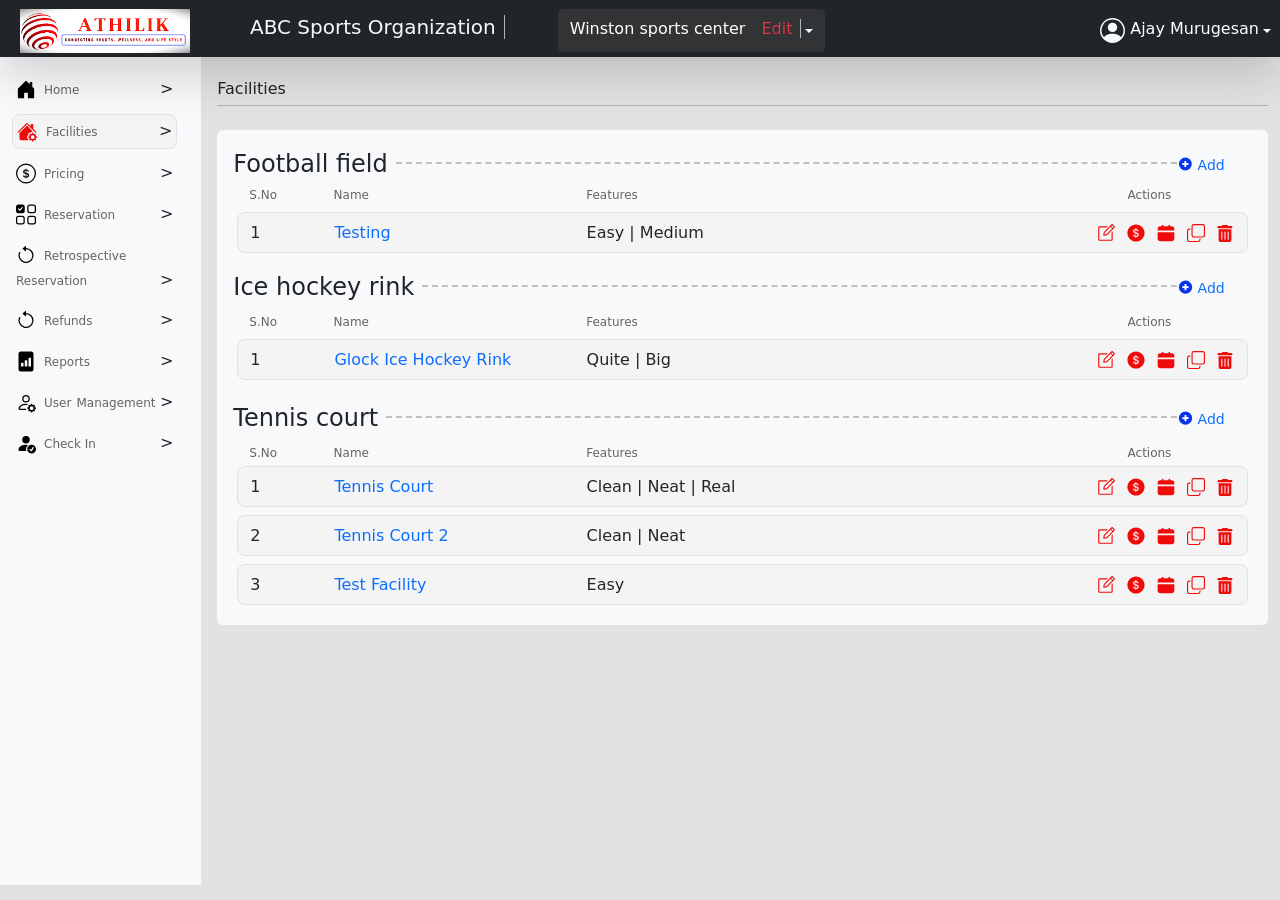
<file: athlitic.html>
<!DOCTYPE html>
<html lang="en">

<head>
  <meta charset="UTF-8">
  <meta name="viewport" content="width=device-width, initial-scale=1.0">
  <link href="https://cdn.jsdelivr.net/npm/bootstrap@5.3.0/dist/css/bootstrap.min.css" rel="stylesheet">
  <link rel="stylesheet" href="athlitic.css">
  <script src="https://cdn.jsdelivr.net/npm/bootstrap@5.3.0/dist/js/bootstrap.bundle.min.js"></script>
  <title>Document</title>
</head>

<body class="bg-gray vh-100">

  

  <nav class="p-1 navbar navbar-expand-lg bg-dark shadow-lg ">
    <div class="container-fluid px-0 mt-1">
      <button class="btn btn-light d-lg-none " type="button" data-bs-toggle="offcanvas"
        data-bs-target="#offcanvasScrolling" aria-controls="offcanvasScrolling">
        <span>&#9776;</span>
      </button>

      <div class="offcanvas offcanvas-start d-lg-none" tabindex="-1" id="offcanvasScrolling"
        aria-labelledby="offcanvasScrollingLabel">
        <div class="offcanvas-header">
          <h5 class="offcanvas-title " id="offcanvasScrollingLabel">Menu</h5>
          <button type="button" class="btn-close" data-bs-dismiss="offcanvas" aria-label="Close"></button>
        </div>
        <div class="offcanvas-body">
          <div class="py-3 w-auto">
            <ul class="nav flex-column">
              <li class="nav-item mb-2">
                <div class="p-1" aria-current="page" href="#Home"> <svg xmlns="http://www.w3.org/2000/svg" width="20"
                    height="25" fill="currentColor 1" class="bi bi-house-door-fill" viewBox="0 0 16 16">
                    <path
                      d="M6.5 14.5v-3.505c0-.245.25-.495.5-.495h2c.25 0 .5.25.5.5v3.5a.5.5 0 0 0 .5.5h4a.5.5 0 0 0 .5-.5v-7a.5.5 0 0 0-.146-.354L13 5.793V2.5a.5.5 0 0 0-.5-.5h-1a.5.5 0 0 0-.5.5v1.293L8.354 1.146a.5.5 0 0 0-.708 0l-6 6A.5.5 0 0 0 1.5 7.5v7a.5.5 0 0 0 .5.5h4a.5.5 0 0 0 .5-.5" />
                  </svg><span class="ms-2 fs-7">Home</span><span class="float-end">></span></div>
              </li>
              <li class="nav-item border mb-2 rounded-3 bg-ash">
                <div class="p-1" href="#Facilities">
                  <svg xmlns="http://www.w3.org/2000/svg" width="20" height="25" fill="#f00b0b"
                    class="bi bi-house-gear-fill " viewBox="0 0 16 16">
                    <path
                      d="M7.293 1.5a1 1 0 0 1 1.414 0L11 3.793V2.5a.5.5 0 0 1 .5-.5h1a.5.5 0 0 1 .5.5v3.293l2.354 2.353a.5.5 0 0 1-.708.708L8 2.207 1.354 8.854a.5.5 0 1 1-.708-.708z" />
                    <path
                      d="M11.07 9.047a1.5 1.5 0 0 0-1.742.26l-.02.021a1.5 1.5 0 0 0-.261 1.742 1.5 1.5 0 0 0 0 2.86 1.5 1.5 0 0 0-.12 1.07H3.5A1.5 1.5 0 0 1 2 13.5V9.293l6-6 4.724 4.724a1.5 1.5 0 0 0-1.654 1.03" />
                    <path
                      d="m13.158 9.608-.043-.148c-.181-.613-1.049-.613-1.23 0l-.043.148a.64.64 0 0 1-.921.382l-.136-.074c-.561-.306-1.175.308-.87.869l.075.136a.64.64 0 0 1-.382.92l-.148.045c-.613.18-.613 1.048 0 1.229l.148.043a.64.64 0 0 1 .382.921l-.074.136c-.306.561.308 1.175.869.87l.136-.075a.64.64 0 0 1 .92.382l.045.149c.18.612 1.048.612 1.229 0l.043-.15a.64.64 0 0 1 .921-.38l.136.074c.561.305 1.175-.309.87-.87l-.075-.136a.64.64 0 0 1 .382-.92l.149-.044c.612-.181.612-1.049 0-1.23l-.15-.043a.64.64 0 0 1-.38-.921l.074-.136c.305-.561-.309-1.175-.87-.87l-.136.075a.64.64 0 0 1-.92-.382ZM12.5 14a1.5 1.5 0 1 1 0-3 1.5 1.5 0 0 1 0 3" />
                  </svg>
                  <span class="ms-1 fs-7">Facilities</span><span class="float-end">></span>
                </div>
              </li>
              <li class="nav-item mb-2">
                <div class="p-1" href="#"><svg xmlns="http://www.w3.org/2000/svg" width="20" height="25"
                    fill="currentColor 1" class="bi bi-coin " viewBox="0 0 16 16">
                    <path
                      d="M5.5 9.511c.076.954.83 1.697 2.182 1.785V12h.6v-.709c1.4-.098 2.218-.846 2.218-1.932 0-.987-.626-1.496-1.745-1.76l-.473-.112V5.57c.6.068.982.396 1.074.85h1.052c-.076-.919-.864-1.638-2.126-1.716V4h-.6v.719c-1.195.117-2.01.836-2.01 1.853 0 .9.606 1.472 1.613 1.707l.397.098v2.034c-.615-.093-1.022-.43-1.114-.9zm2.177-2.166c-.59-.137-.91-.416-.91-.836 0-.47.345-.822.915-.925v1.76h-.005zm.692 1.193c.717.166 1.048.435 1.048.91 0 .542-.412.914-1.135.982V8.518z" />
                    <path d="M8 15A7 7 0 1 1 8 1a7 7 0 0 1 0 14m0 1A8 8 0 1 0 8 0a8 8 0 0 0 0 16" />
                  </svg><span class="ms-2 fs-7">Pricing</span><span class="float-end">></span></div>
              </li>
              <li class="nav-item mb-2">
                <div class="p-1" href="#Reservation"><svg xmlns="http://www.w3.org/2000/svg" width="20" height="25"
                    fill="currentColor 1" class="bi bi-ui-checks-grid" viewBox="0 0 16 16">
                    <path
                      d="M2 10h3a1 1 0 0 1 1 1v3a1 1 0 0 1-1 1H2a1 1 0 0 1-1-1v-3a1 1 0 0 1 1-1m9-9h3a1 1 0 0 1 1 1v3a1 1 0 0 1-1 1h-3a1 1 0 0 1-1-1V2a1 1 0 0 1 1-1m0 9a1 1 0 0 0-1 1v3a1 1 0 0 0 1 1h3a1 1 0 0 0 1-1v-3a1 1 0 0 0-1-1zm0-10a2 2 0 0 0-2 2v3a2 2 0 0 0 2 2h3a2 2 0 0 0 2-2V2a2 2 0 0 0-2-2zM2 9a2 2 0 0 0-2 2v3a2 2 0 0 0 2 2h3a2 2 0 0 0 2-2v-3a2 2 0 0 0-2-2zm7 2a2 2 0 0 1 2-2h3a2 2 0 0 1 2 2v3a2 2 0 0 1-2 2h-3a2 2 0 0 1-2-2zM0 2a2 2 0 0 1 2-2h3a2 2 0 0 1 2 2v3a2 2 0 0 1-2 2H2a2 2 0 0 1-2-2zm5.354.854a.5.5 0 1 0-.708-.708L3 3.793l-.646-.647a.5.5 0 1 0-.708.708l1 1a.5.5 0 0 0 .708 0z" />
                  </svg><span class="ms-2 fs-7">Reservation</span><span class="float-end">></span></div>
              </li>
              <li class="nav-item mb-2">
                <div class="p-1" href="#Retrospective Reservation"> <svg xmlns="http://www.w3.org/2000/svg" width="20"
                    height="25" fill="currentColor 1" class="bi bi-arrow-counterclockwise" viewBox="0 0 16 16">
                    <path fill-rule="evenodd" d="M8 3a5 5 0 1 1-4.546 2.914.5.5 0 0 0-.908-.417A6 6 0 1 0 8 2z" />
                    <path
                      d="M8 4.466V.534a.25.25 0 0 0-.41-.192L5.23 2.308a.25.25 0 0 0 0 .384l2.36 1.966A.25.25 0 0 0 8 4.466" />
                  </svg><span class="ms-2 fs-7">Retrospective Reservation</span><span class="float-end">></span></div>
              </li>
              <li class="nav-item mb-2">
                <div class="p-1" href="#Refunds"><svg xmlns="http://www.w3.org/2000/svg" width="20" height="25"
                    fill="currentColor 1" class="bi bi-arrow-counterclockwise" viewBox="0 0 16 16">
                    <path fill-rule="evenodd" d="M8 3a5 5 0 1 1-4.546 2.914.5.5 0 0 0-.908-.417A6 6 0 1 0 8 2z" />
                    <path
                      d="M8 4.466V.534a.25.25 0 0 0-.41-.192L5.23 2.308a.25.25 0 0 0 0 .384l2.36 1.966A.25.25 0 0 0 8 4.466" />
                  </svg><span class="ms-2 fs-7">Refunds</span><span class="float-end">></span></div>
              </li>
              <li class="nav-item mb-2">
                <div class="p-1" href="#Reports"> <svg xmlns="http://www.w3.org/2000/svg" width="20" height="25"
                    fill="currentColor 1" class="bi bi-file-bar-graph-fill" viewBox="0 0 16 16">
                    <path
                      d="M12 0H4a2 2 0 0 0-2 2v12a2 2 0 0 0 2 2h8a2 2 0 0 0 2-2V2a2 2 0 0 0-2-2m-2 11.5v-6a.5.5 0 0 1 .5-.5h1a.5.5 0 0 1 .5.5v6a.5.5 0 0 1-.5.5h-1a.5.5 0 0 1-.5-.5m-2.5.5a.5.5 0 0 1-.5-.5v-4a.5.5 0 0 1 .5-.5h1a.5.5 0 0 1 .5.5v4a.5.5 0 0 1-.5.5zm-3 0a.5.5 0 0 1-.5-.5v-2a.5.5 0 0 1 .5-.5h1a.5.5 0 0 1 .5.5v2a.5.5 0 0 1-.5.5z" />
                  </svg><span class="ms-2 fs-7">Reports</span><span class="float-end">></span></div>
              </li>
              <li class="nav-item mb-2">
                <div class="p-1" href="#User Management"> <svg xmlns="http://www.w3.org/2000/svg" width="20" height="25"
                    fill="currentColor 1" class="bi bi-person-gear" viewBox="0 0 16 16">
                    <path
                      d="M11 5a3 3 0 1 1-6 0 3 3 0 0 1 6 0M8 7a2 2 0 1 0 0-4 2 2 0 0 0 0 4m.256 7a4.5 4.5 0 0 1-.229-1.004H3c.001-.246.154-.986.832-1.664C4.484 10.68 5.711 10 8 10q.39 0 .74.025c.226-.341.496-.65.804-.918Q8.844 9.002 8 9c-5 0-6 3-6 4s1 1 1 1zm3.63-4.54c.18-.613 1.048-.613 1.229 0l.043.148a.64.64 0 0 0 .921.382l.136-.074c.561-.306 1.175.308.87.869l-.075.136a.64.64 0 0 0 .382.92l.149.045c.612.18.612 1.048 0 1.229l-.15.043a.64.64 0 0 0-.38.921l.074.136c.305.561-.309 1.175-.87.87l-.136-.075a.64.64 0 0 0-.92.382l-.045.149c-.18.612-1.048.612-1.229 0l-.043-.15a.64.64 0 0 0-.921-.38l-.136.074c-.561.305-1.175-.309-.87-.87l.075-.136a.64.64 0 0 0-.382-.92l-.148-.045c-.613-.18-.613-1.048 0-1.229l.148-.043a.64.64 0 0 0 .382-.921l-.074-.136c-.306-.561.308-1.175.869-.87l.136.075a.64.64 0 0 0 .92-.382zM14 12.5a1.5 1.5 0 1 0-3 0 1.5 1.5 0 0 0 3 0" />
                  </svg><span class="ms-2 fs-7">User Management</span><span class="float-end">></span></div>
              </li>
              <li class="nav-item mb-2">
                <div class="p-1" href="#Check In"> <svg xmlns="http://www.w3.org/2000/svg" width="20" height="25"
                    fill="currentColor 1" class="bi bi-person-fill-check " viewBox="0 0 16 16">
                    <path
                      d="M12.5 16a3.5 3.5 0 1 0 0-7 3.5 3.5 0 0 0 0 7m1.679-4.493-1.335 2.226a.75.75 0 0 1-1.174.144l-.774-.773a.5.5 0 0 1 .708-.708l.547.548 1.17-1.951a.5.5 0 1 1 .858.514M11 5a3 3 0 1 1-6 0 3 3 0 0 1 6 0" />
                    <path
                      d="M2 13c0 1 1 1 1 1h5.256A4.5 4.5 0 0 1 8 12.5a4.5 4.5 0 0 1 1.544-3.393Q8.844 9.002 8 9c-5 0-6 3-6 4" />
                  </svg><span class="ms-2 fs-7">Check In</span><span class="float-end">></span></div>
            </ul>
          </div>
        </div>
      </div>

      <span class="mt-0 ">
        <img src="images/Athlitic.png" alt="Bootstrap" class="align-items-center d-block d-xl-none" width="150">
        <img src="images/Athlitic.png" alt="Bootstrap" class="align-items-center d-none d-xl-block ms-3" width="170">
      </span>
      <div class="collapse navbar-collapse">
        <ul class="navbar-nav mt-0 ps-5 d-md-none d-lg-block ">
          <li class="nav-item px-1 ">
            <h5 class="text-light border-end border-dark-subtle px-2">ABC Sports Organization</h5>
          </li>
        </ul>
        <ul class="collapse navbar-collapse mb-0 ps-lg-3 ps-xl-5 d-md-none d-lg-block">
          <li class="nav-item">
            <div class="dropdown">
              <button class="btn btn-dark dropdown-toggle d-flex justify-content-center align-items-center bg-darkgray "
                type="button" data-bs-toggle="dropdown" aria-expanded="false">
                <h6 class="mt-1">Winston sports center</h6>
                <h6 class=" ms-2 mt-1 px-2 border-end border-dark-subtle text-danger">Edit</h6>
              </button>
              <ul class="dropdown-menu">
                <li><a class="dropdown-item" href="#">Action</a></li>
                <li><a class="dropdown-item" href="#">Another action</a></li>
                <li><a class="dropdown-item" href="#">Something else here</a></li>
              </ul>
            </div>
          </li>
        </ul>
      </div>
      <div>
        <div class="d-flex align-items-center">
          <svg xmlns="http://www.w3.org/2000/svg" width="25" height="25" fill="currentColor"
            class="bi bi-person-circle text-light" viewBox="0 0 16 16">
            <path d="M11 6a3 3 0 1 1-6 0 3 3 0 0 1 6 0" />
            <path fill-rule="evenodd"
              d="M0 8a8 8 0 1 1 16 0A8 8 0 0 1 0 8m8-7a7 7 0 0 0-5.468 11.37C3.242 11.226 4.805 10 8 10s4.757 1.225 5.468 2.37A7 7 0 0 0 8 1" />
          </svg>
          <div>
            <button class="btn btn-dark dropdown-toggle d-flex justify-content-center align-items-center px-1"
              type="button" data-bs-toggle="dropdown" aria-expanded="false">
              <h6 class="d-none d-lg-block mt-1">Ajay Murugesan</h6>
            </button>
            <ul class="dropdown-menu">
              <li><a class="dropdown-item" href="#">Action</a></li>
              <li><a class="dropdown-item" href="#">Another action</a></li>
              <li><a class="dropdown-item" href="#">Something else here</a></li>
            </ul>
          </div>
        </div>
      </div>
    </div>
  </nav>

  
    <div class="row w-100 ">
      <div class="col-2 px-4 d-none d-lg-block bg-light sh-90 ">
        <ul class="nav flex-column">
          <li class="nav-item mb-2 mt-3">
            <div class="p-1" aria-current="page" href="#Home"> <svg xmlns="http://www.w3.org/2000/svg" width="20"
                height="25" fill="currentColor 1" class="bi bi-house-door-fill" viewBox="0 0 16 16">
                <path
                  d="M6.5 14.5v-3.505c0-.245.25-.495.5-.495h2c.25 0 .5.25.5.5v3.5a.5.5 0 0 0 .5.5h4a.5.5 0 0 0 .5-.5v-7a.5.5 0 0 0-.146-.354L13 5.793V2.5a.5.5 0 0 0-.5-.5h-1a.5.5 0 0 0-.5.5v1.293L8.354 1.146a.5.5 0 0 0-.708 0l-6 6A.5.5 0 0 0 1.5 7.5v7a.5.5 0 0 0 .5.5h4a.5.5 0 0 0 .5-.5" />
              </svg><span class="ms-2 fs-7">Home</span><span class="float-end">></span></div>
          </li>
          <li class="nav-item border mb-2 rounded-3 bg-ash">
            <div class="p-1" href="#Facilities">
              <svg xmlns="http://www.w3.org/2000/svg" width="20" height="25" fill="#f00b0b"
                class="bi bi-house-gear-fill " viewBox="0 0 16 16">
                <path
                  d="M7.293 1.5a1 1 0 0 1 1.414 0L11 3.793V2.5a.5.5 0 0 1 .5-.5h1a.5.5 0 0 1 .5.5v3.293l2.354 2.353a.5.5 0 0 1-.708.708L8 2.207 1.354 8.854a.5.5 0 1 1-.708-.708z" />
                <path
                  d="M11.07 9.047a1.5 1.5 0 0 0-1.742.26l-.02.021a1.5 1.5 0 0 0-.261 1.742 1.5 1.5 0 0 0 0 2.86 1.5 1.5 0 0 0-.12 1.07H3.5A1.5 1.5 0 0 1 2 13.5V9.293l6-6 4.724 4.724a1.5 1.5 0 0 0-1.654 1.03" />
                <path
                  d="m13.158 9.608-.043-.148c-.181-.613-1.049-.613-1.23 0l-.043.148a.64.64 0 0 1-.921.382l-.136-.074c-.561-.306-1.175.308-.87.869l.075.136a.64.64 0 0 1-.382.92l-.148.045c-.613.18-.613 1.048 0 1.229l.148.043a.64.64 0 0 1 .382.921l-.074.136c-.306.561.308 1.175.869.87l.136-.075a.64.64 0 0 1 .92.382l.045.149c.18.612 1.048.612 1.229 0l.043-.15a.64.64 0 0 1 .921-.38l.136.074c.561.305 1.175-.309.87-.87l-.075-.136a.64.64 0 0 1 .382-.92l.149-.044c.612-.181.612-1.049 0-1.23l-.15-.043a.64.64 0 0 1-.38-.921l.074-.136c.305-.561-.309-1.175-.87-.87l-.136.075a.64.64 0 0 1-.92-.382ZM12.5 14a1.5 1.5 0 1 1 0-3 1.5 1.5 0 0 1 0 3" />
              </svg>
              <span class="ms-1 fs-7">Facilities</span><span class="float-end">></span>
            </div>
          </li>
          <li class="nav-item mb-2">
            <div class="p-1" href="#"><svg xmlns="http://www.w3.org/2000/svg" width="20" height="25"
                fill="currentColor 1" class="bi bi-coin " viewBox="0 0 16 16">
                <path
                  d="M5.5 9.511c.076.954.83 1.697 2.182 1.785V12h.6v-.709c1.4-.098 2.218-.846 2.218-1.932 0-.987-.626-1.496-1.745-1.76l-.473-.112V5.57c.6.068.982.396 1.074.85h1.052c-.076-.919-.864-1.638-2.126-1.716V4h-.6v.719c-1.195.117-2.01.836-2.01 1.853 0 .9.606 1.472 1.613 1.707l.397.098v2.034c-.615-.093-1.022-.43-1.114-.9zm2.177-2.166c-.59-.137-.91-.416-.91-.836 0-.47.345-.822.915-.925v1.76h-.005zm.692 1.193c.717.166 1.048.435 1.048.91 0 .542-.412.914-1.135.982V8.518z" />
                <path d="M8 15A7 7 0 1 1 8 1a7 7 0 0 1 0 14m0 1A8 8 0 1 0 8 0a8 8 0 0 0 0 16" />
              </svg><span class="ms-2 fs-7">Pricing</span><span class="float-end">></span></div>
          </li>
          <li class="nav-item mb-2">
            <div class="p-1" href="#Reservation"><svg xmlns="http://www.w3.org/2000/svg" width="20" height="25"
                fill="currentColor 1" class="bi bi-ui-checks-grid" viewBox="0 0 16 16">
                <path
                  d="M2 10h3a1 1 0 0 1 1 1v3a1 1 0 0 1-1 1H2a1 1 0 0 1-1-1v-3a1 1 0 0 1 1-1m9-9h3a1 1 0 0 1 1 1v3a1 1 0 0 1-1 1h-3a1 1 0 0 1-1-1V2a1 1 0 0 1 1-1m0 9a1 1 0 0 0-1 1v3a1 1 0 0 0 1 1h3a1 1 0 0 0 1-1v-3a1 1 0 0 0-1-1zm0-10a2 2 0 0 0-2 2v3a2 2 0 0 0 2 2h3a2 2 0 0 0 2-2V2a2 2 0 0 0-2-2zM2 9a2 2 0 0 0-2 2v3a2 2 0 0 0 2 2h3a2 2 0 0 0 2-2v-3a2 2 0 0 0-2-2zm7 2a2 2 0 0 1 2-2h3a2 2 0 0 1 2 2v3a2 2 0 0 1-2 2h-3a2 2 0 0 1-2-2zM0 2a2 2 0 0 1 2-2h3a2 2 0 0 1 2 2v3a2 2 0 0 1-2 2H2a2 2 0 0 1-2-2zm5.354.854a.5.5 0 1 0-.708-.708L3 3.793l-.646-.647a.5.5 0 1 0-.708.708l1 1a.5.5 0 0 0 .708 0z" />
              </svg><span class="ms-2 fs-7">Reservation</span><span class="float-end">></span></div>
          </li>
          <li class="nav-item mb-2 ">
            <div class="p-1" href="#Retrospective Reservation"> <svg xmlns="http://www.w3.org/2000/svg" width="20"
                height="25" fill="currentColor 1" class="bi bi-arrow-counterclockwise" viewBox="0 0 16 16">
                <path fill-rule="evenodd" d="M8 3a5 5 0 1 1-4.546 2.914.5.5 0 0 0-.908-.417A6 6 0 1 0 8 2z" />
                <path
                  d="M8 4.466V.534a.25.25 0 0 0-.41-.192L5.23 2.308a.25.25 0 0 0 0 .384l2.36 1.966A.25.25 0 0 0 8 4.466" />
              </svg><span class="ms-2 fs-7">Retrospective </span> <span class="fs-7 ms-p-41"> Reservation</span> <span
                class="float-end">></span></div>
          </li>
          <li class="nav-item mb-2">
            <div class="p-1" href="#Refunds"><svg xmlns="http://www.w3.org/2000/svg" width="20" height="25"
                fill="currentColor 1" class="bi bi-arrow-counterclockwise" viewBox="0 0 16 16">
                <path fill-rule="evenodd" d="M8 3a5 5 0 1 1-4.546 2.914.5.5 0 0 0-.908-.417A6 6 0 1 0 8 2z" />
                <path
                  d="M8 4.466V.534a.25.25 0 0 0-.41-.192L5.23 2.308a.25.25 0 0 0 0 .384l2.36 1.966A.25.25 0 0 0 8 4.466" />
              </svg><span class="ms-2 fs-7">Refunds</span><span class="float-end">></span></div>
          </li>
          <li class="nav-item mb-2">
            <div class="p-1" href="#Reports"> <svg xmlns="http://www.w3.org/2000/svg" width="20" height="25"
                fill="currentColor 1" class="bi bi-file-bar-graph-fill" viewBox="0 0 16 16">
                <path
                  d="M12 0H4a2 2 0 0 0-2 2v12a2 2 0 0 0 2 2h8a2 2 0 0 0 2-2V2a2 2 0 0 0-2-2m-2 11.5v-6a.5.5 0 0 1 .5-.5h1a.5.5 0 0 1 .5.5v6a.5.5 0 0 1-.5.5h-1a.5.5 0 0 1-.5-.5m-2.5.5a.5.5 0 0 1-.5-.5v-4a.5.5 0 0 1 .5-.5h1a.5.5 0 0 1 .5.5v4a.5.5 0 0 1-.5.5zm-3 0a.5.5 0 0 1-.5-.5v-2a.5.5 0 0 1 .5-.5h1a.5.5 0 0 1 .5.5v2a.5.5 0 0 1-.5.5z" />
              </svg><span class="ms-2 fs-7">Reports</span><span class="float-end">></span></div>
          </li>
          <li class="nav-item mb-2">
            <div class="p-1" href="#User Management"> <svg xmlns="http://www.w3.org/2000/svg" width="20" height="25"
                fill="currentColor 1" class="bi bi-person-gear" viewBox="0 0 16 16">
                <path
                  d="M11 5a3 3 0 1 1-6 0 3 3 0 0 1 6 0M8 7a2 2 0 1 0 0-4 2 2 0 0 0 0 4m.256 7a4.5 4.5 0 0 1-.229-1.004H3c.001-.246.154-.986.832-1.664C4.484 10.68 5.711 10 8 10q.39 0 .74.025c.226-.341.496-.65.804-.918Q8.844 9.002 8 9c-5 0-6 3-6 4s1 1 1 1zm3.63-4.54c.18-.613 1.048-.613 1.229 0l.043.148a.64.64 0 0 0 .921.382l.136-.074c.561-.306 1.175.308.87.869l-.075.136a.64.64 0 0 0 .382.92l.149.045c.612.18.612 1.048 0 1.229l-.15.043a.64.64 0 0 0-.38.921l.074.136c.305.561-.309 1.175-.87.87l-.136-.075a.64.64 0 0 0-.92.382l-.045.149c-.18.612-1.048.612-1.229 0l-.043-.15a.64.64 0 0 0-.921-.38l-.136.074c-.561.305-1.175-.309-.87-.87l.075-.136a.64.64 0 0 0-.382-.92l-.148-.045c-.613-.18-.613-1.048 0-1.229l.148-.043a.64.64 0 0 0 .382-.921l-.074-.136c-.306-.561.308-1.175.869-.87l.136.075a.64.64 0 0 0 .92-.382zM14 12.5a1.5 1.5 0 1 0-3 0 1.5 1.5 0 0 0 3 0" />
              </svg><span class="ms-2 fs-7">User</span> <span class=" fs-7 ms-p-41">Management</span> <span
                class="float-end">></span></div>
          </li>
          <li class="nav-item mb-2">
            <div class="p-1" href="#Check In"> <svg xmlns="http://www.w3.org/2000/svg" width="20" height="25"
                fill="currentColor 1" class="bi bi-person-fill-check " viewBox="0 0 16 16">
                <path
                  d="M12.5 16a3.5 3.5 0 1 0 0-7 3.5 3.5 0 0 0 0 7m1.679-4.493-1.335 2.226a.75.75 0 0 1-1.174.144l-.774-.773a.5.5 0 0 1 .708-.708l.547.548 1.17-1.951a.5.5 0 1 1 .858.514M11 5a3 3 0 1 1-6 0 3 3 0 0 1 6 0" />
                <path
                  d="M2 13c0 1 1 1 1 1h5.256A4.5 4.5 0 0 1 8 12.5a4.5 4.5 0 0 1 1.544-3.393Q8.844 9.002 8 9c-5 0-6 3-6 4" />
              </svg><span class="ms-2 fs-7 ">Check In</span><span class="float-end">></span></div>
        </ul>
      </div>
      <div class="col-12 col-md-12 col-lg-10 py-3 ps-4 pe-0 ps-lg-3">
        <div class="pt-1 fw-medium">Facilities
          <hr class="bg-dark my-1">
        </div>
        <div class="p-3 pt-3 bg-light rounded-top mt-4">
          <div class="row d-flex mb-1 pe-5 pe-md-1 pe-lg-0">
            <div class="col flex-grow-0 fw-medium fs-4 pe-2 text-nowrap">Football field</div>
            <div class="col dash-line  mx-0 mt-3"></div>
            <div class="col-1 flex-grow-0 pt-1 ps-0">
              <button class="btn btn-sm text-primary px-0 py-0 text-nowrap"><svg xmlns="http://www.w3.org/2000/svg"
                  width="15" height="30" viewBox="0 6 49 49">
                  <circle cx="24" cy="24" r="21" fill="#0833ec" />
                  <g fill="#fff">
                    <path d="M21 14h6v20h-6z" />
                    <path d="M14 21h20v6H14z" />
                  </g>
                </svg> Add</button>
            </div>
          </div>
          <div class="px-3 overflow-x-auto">
            <div class="row fs-7 mb-2 scroll-sm-ch">
              <div class="col-1">S.No</div>
              <div class="col-4 col-xl-3">Name</div>
              <div class="col-4 col-xl-6 ">Features</div>
              <div class="col-3 col-xl-2 px-5">Actions</div>
            </div>
            <div class="row border rounded-3 py-1 bg-ash align-items-center scroll-sm-ch">
              <div class="col-1">1</div>
              <div class="col-4 col-xl-3 text-primary ">Testing</div>
              <div class="col-4 col-xl-6"><span>Easy</span> <span>|</span> <span>Medium</span></div>
              <div class="col-3 col-xl-2 d-flex">
                <button class="btn btn-sm px-1" title="Schedule"><svg xmlns="http://www.w3.org/2000/svg" width="20" height="20"
                    viewBox="0 0 36 36">
                    <path fill="#f00b0b"
                      d="M28 30H6V8h13.22l2-2H6a2 2 0 0 0-2 2v22a2 2 0 0 0 2 2h22a2 2 0 0 0 2-2V15l-2 2Z"
                      class="clr-i-outline clr-i-outline-path-1" />
                    <path fill="#f00b0b"
                      d="m33.53 5.84l-3.37-3.37a1.61 1.61 0 0 0-2.28 0L14.17 16.26l-1.11 4.81A1.61 1.61 0 0 0 14.63 23a1.7 1.7 0 0 0 .37 0l4.85-1.07L33.53 8.12a1.61 1.61 0 0 0 0-2.28M18.81 20.08l-3.66.81l.85-3.63L26.32 6.87l2.82 2.82ZM30.27 8.56l-2.82-2.82L29 4.16L31.84 7Z"
                      class="clr-i-outline clr-i-outline-path-2" />
                    <path fill="none" d="M0 0h36v36H0z" />
                  </svg></button>
                <div class="vr mt-2 mb-1"></div>
                <button class="btn btn-sm px-1" title="Amount"><svg xmlns="http://www.w3.org/2000/svg" width="20" height="20"
                    viewBox="0 0 56 56">
                    <path fill="#f00b0b"
                      d="M4 28C4 14.745 14.745 4 28 4s24 10.745 24 24s-10.745 24-24 24S4 41.255 4 28m24.573 1.744c2.974.732 3.865 1.702 3.865 3.34c0 1.702-1.145 2.99-3.865 3.197zm-1.797-3.673c-2.544-.637-3.499-1.702-3.499-3.15s1.209-2.767 3.5-3.053zm1.797.429v-6.632c2.036.254 3.467 1.415 3.674 3.42h3.308c-.127-3.61-3.006-5.996-6.982-6.315v-2.687h-1.797v2.687c-4.008.303-6.87 2.656-6.87 6.219c0 3.228 2.179 5.042 6.218 5.98l.652.159v6.934c-2.56-.27-3.769-1.638-4.055-3.499h-3.292c.11 3.817 3.308 6.091 7.347 6.394v2.671h1.797V39.16c4.056-.287 7.237-2.497 7.237-6.394c0-3.387-2.29-5.105-6.473-6.075z" />
                  </svg></button>
                <div class="vr mt-2 mb-1"></div>
                <button class="btn btn-sm px-1" title="Calender"><svg xmlns="http://www.w3.org/2000/svg" width="20" height="20"
                    viewBox="0 0 24 24">
                    <path fill="#f00b0b"
                      d="M2 19c0 1.7 1.3 3 3 3h14c1.7 0 3-1.3 3-3v-8H2zM19 4h-2V3c0-.6-.4-1-1-1s-1 .4-1 1v1H9V3c0-.6-.4-1-1-1s-1 .4-1 1v1H5C3.3 4 2 5.3 2 7v2h20V7c0-1.7-1.3-3-3-3" />
                  </svg></button>
                <div class="vr mt-2 mb-1"></div>
                <button class="btn btn-sm px-1" title="Copy"><svg xmlns="http://www.w3.org/2000/svg" width="20" height="18"
                    viewBox="0 0 16 16">
                    <path fill="#f00b0b" fill-rule="evenodd"
                      d="M4 2a2 2 0 0 1 2-2h8a2 2 0 0 1 2 2v8a2 2 0 0 1-2 2H6a2 2 0 0 1-2-2zm2-1a1 1 0 0 0-1 1v8a1 1 0 0 0 1 1h8a1 1 0 0 0 1-1V2a1 1 0 0 0-1-1zM2 5a1 1 0 0 0-1 1v8a1 1 0 0 0 1 1h8a1 1 0 0 0 1-1v-1h1v1a2 2 0 0 1-2 2H2a2 2 0 0 1-2-2V6a2 2 0 0 1 2-2h1v1z" />
                  </svg></button>
                <div class="vr mt-2 mb-1"></div>
                <button class="btn btn-sm px-1" title="Delete"><svg xmlns="http://www.w3.org/2000/svg" width="18" height="17"
                    viewBox="0 0 448 512">
                    <path fill="#f00b0b"
                      d="M135.2 17.7C140.6 6.8 151.7 0 163.8 0h120.4c12.1 0 23.2 6.8 28.6 17.7L320 32h96c17.7 0 32 14.3 32 32s-14.3 32-32 32H32C14.3 96 0 81.7 0 64s14.3-32 32-32h96zM32 128h384v320c0 35.3-28.7 64-64 64H96c-35.3 0-64-28.7-64-64zm96 64c-8.8 0-16 7.2-16 16v224c0 8.8 7.2 16 16 16s16-7.2 16-16V208c0-8.8-7.2-16-16-16m96 0c-8.8 0-16 7.2-16 16v224c0 8.8 7.2 16 16 16s16-7.2 16-16V208c0-8.8-7.2-16-16-16m96 0c-8.8 0-16 7.2-16 16v224c0 8.8 7.2 16 16 16s16-7.2 16-16V208c0-8.8-7.2-16-16-16" />
                  </svg></button>
              </div>
            </div>
          </div>

        </div>
        <div class="px-3 bg-light ">
          <div class="row d-flex mb-1 pe-5 pe-md-1 pe-lg-0">
            <div class="col flex-grow-0 fw-medium fs-4 pe-2 text-nowrap">Ice hockey rink</div>
            <div class="col dash-line mx-0 mt-3"></div>
            <div class="col-1 flex-grow-0 pt-1 ps-0">
              <button class="btn btn-sm text-primary px-0 py-0 text-nowrap"><svg xmlns="http://www.w3.org/2000/svg"
                  width="15" height="30" viewBox="0 6 48 48">
                  <circle cx="24" cy="24" r="21" fill="#0833ec" />
                  <g fill="#fff">
                    <path d="M21 14h6v20h-6z" />
                    <path d="M14 21h20v6H14z" />
                  </g>
                </svg> Add</button>
            </div>
          </div>
          <div class="p-3 py-1 overflow-x-auto">
            <div class="row fs-7 mb-2 scroll-sm-ch">
              <div class="col-1">S.No</div>
              <div class="col-4 col-xl-3">Name</div>
              <div class="col-4 col-xl-6">Features</div>
              <div class="col-3 col-xl-2 px-5">Actions</div>
            </div>
            <div class="row py-1 border rounded-3 bg-ash align-items-center scroll-sm-ch">
              <div class="col-1">1</div>
              <div class="col-4 col-xl-3 text-primary">Glock Ice Hockey Rink</div>
              <div class="col-4 col-xl-6">Quite | Big</div>
              <div class="col-3 col-xl-2 d-flex gap-0">
                <button class="btn btn-sm px-1" title="Schedule"><svg xmlns="http://www.w3.org/2000/svg" width="20" height="20"
                    viewBox="0 0 36 36">
                    <path fill="#f00b0b"
                      d="M28 30H6V8h13.22l2-2H6a2 2 0 0 0-2 2v22a2 2 0 0 0 2 2h22a2 2 0 0 0 2-2V15l-2 2Z"
                      class="clr-i-outline clr-i-outline-path-1" />
                    <path fill="#f00b0b"
                      d="m33.53 5.84l-3.37-3.37a1.61 1.61 0 0 0-2.28 0L14.17 16.26l-1.11 4.81A1.61 1.61 0 0 0 14.63 23a1.7 1.7 0 0 0 .37 0l4.85-1.07L33.53 8.12a1.61 1.61 0 0 0 0-2.28M18.81 20.08l-3.66.81l.85-3.63L26.32 6.87l2.82 2.82ZM30.27 8.56l-2.82-2.82L29 4.16L31.84 7Z"
                      class="clr-i-outline clr-i-outline-path-2" />
                    <path fill="none" d="M0 0h36v36H0z" />
                  </svg></button>
                <div class="vr mt-2 mb-1"></div>
                <button class="btn btn-sm px-1" title="Amount"><svg xmlns="http://www.w3.org/2000/svg" width="20" height="20"
                    viewBox="0 0 56 56">
                    <path fill="#f00b0b"
                      d="M4 28C4 14.745 14.745 4 28 4s24 10.745 24 24s-10.745 24-24 24S4 41.255 4 28m24.573 1.744c2.974.732 3.865 1.702 3.865 3.34c0 1.702-1.145 2.99-3.865 3.197zm-1.797-3.673c-2.544-.637-3.499-1.702-3.499-3.15s1.209-2.767 3.5-3.053zm1.797.429v-6.632c2.036.254 3.467 1.415 3.674 3.42h3.308c-.127-3.61-3.006-5.996-6.982-6.315v-2.687h-1.797v2.687c-4.008.303-6.87 2.656-6.87 6.219c0 3.228 2.179 5.042 6.218 5.98l.652.159v6.934c-2.56-.27-3.769-1.638-4.055-3.499h-3.292c.11 3.817 3.308 6.091 7.347 6.394v2.671h1.797V39.16c4.056-.287 7.237-2.497 7.237-6.394c0-3.387-2.29-5.105-6.473-6.075z" />
                  </svg></button>
                <div class="vr mt-2 mb-1"></div>
                <button class="btn btn-sm px-1" title="Calender"><svg xmlns="http://www.w3.org/2000/svg" width="20" height="20"
                    viewBox="0 0 24 24">
                    <path fill="#f00b0b"
                      d="M2 19c0 1.7 1.3 3 3 3h14c1.7 0 3-1.3 3-3v-8H2zM19 4h-2V3c0-.6-.4-1-1-1s-1 .4-1 1v1H9V3c0-.6-.4-1-1-1s-1 .4-1 1v1H5C3.3 4 2 5.3 2 7v2h20V7c0-1.7-1.3-3-3-3" />
                  </svg></button>
                <div class="vr mt-2 mb-1"></div>
                <button class="btn btn-sm px-1" title="Copy"><svg xmlns="http://www.w3.org/2000/svg" width="20" height="18"
                    viewBox="0 0 16 16">
                    <path fill="#f00b0b" fill-rule="evenodd"
                      d="M4 2a2 2 0 0 1 2-2h8a2 2 0 0 1 2 2v8a2 2 0 0 1-2 2H6a2 2 0 0 1-2-2zm2-1a1 1 0 0 0-1 1v8a1 1 0 0 0 1 1h8a1 1 0 0 0 1-1V2a1 1 0 0 0-1-1zM2 5a1 1 0 0 0-1 1v8a1 1 0 0 0 1 1h8a1 1 0 0 0 1-1v-1h1v1a2 2 0 0 1-2 2H2a2 2 0 0 1-2-2V6a2 2 0 0 1 2-2h1v1z" />
                  </svg></button>
                <div class="vr mt-2 mb-1"></div>
                <button class="btn btn-sm px-1" title="Delete"><svg xmlns="http://www.w3.org/2000/svg" width="18" height="17"
                    viewBox="0 0 448 512">
                    <path fill="#f00b0b"
                      d="M135.2 17.7C140.6 6.8 151.7 0 163.8 0h120.4c12.1 0 23.2 6.8 28.6 17.7L320 32h96c17.7 0 32 14.3 32 32s-14.3 32-32 32H32C14.3 96 0 81.7 0 64s14.3-32 32-32h96zM32 128h384v320c0 35.3-28.7 64-64 64H96c-35.3 0-64-28.7-64-64zm96 64c-8.8 0-16 7.2-16 16v224c0 8.8 7.2 16 16 16s16-7.2 16-16V208c0-8.8-7.2-16-16-16m96 0c-8.8 0-16 7.2-16 16v224c0 8.8 7.2 16 16 16s16-7.2 16-16V208c0-8.8-7.2-16-16-16m96 0c-8.8 0-16 7.2-16 16v224c0 8.8 7.2 16 16 16s16-7.2 16-16V208c0-8.8-7.2-16-16-16" />
                  </svg></button>
              </div>
            </div>
          </div>
        </div>
        <div class="p-3 bg-light rounded-bottom">
          <div class="row d-flex mb-1 pe-5 pe-md-1 pe-lg-0">
            <div class="col flex-grow-0 fw-medium fs-4 pe-2 text-nowrap">Tennis court</div>
            <div class="col dash-line mx-0 mt-3"></div>
            <div class="col-1 flex-grow-0 pt-1 ps-0"><button class="btn btn-sm text-primary px-0 py-0 text-nowrap">
                <svg class="" xmlns="http://www.w3.org/2000/svg" width="15" height="30" viewBox="0 6 48 48">
                  <circle cx="24" cy="24" r="21" fill="#0833ec" />
                  <g fill="#fff">
                    <path d="M21 14h6v20h-6z" />
                    <path d="M14 21h20v6H14z" />
                  </g>
                </svg> Add</button></div>
          </div>
          <div class="p-3 py-1 overflow-x-auto">
            <div class="row fs-7 mb-1 scroll-sm-ch">
              <div class="col-1">S.No</div>
              <div class="col-4 col-xl-3">Name</div>
              <div class="col-4 col-xl-6">Features</div>
              <div class="col-3 col-xl-2 px-5">Actions</div>
            </div>
            <div class="row py-1 border rounded-3 mb-2 bg-ash align-items-center scroll-sm-ch">
              <div class="col-1">1</div>
              <div class="col-4 col-xl-3 text-primary">Tennis Court </div>
              <div class="col-4 col-xl-6">Clean | Neat | Real</div>
              <div class="col-3 col-xl-2 d-flex gap-0">
                <button class="btn btn-sm px-1" title="Schedule"><svg xmlns="http://www.w3.org/2000/svg" width="20" height="20"
                    viewBox="0 0 36 36">
                    <path fill="#f00b0b"
                      d="M28 30H6V8h13.22l2-2H6a2 2 0 0 0-2 2v22a2 2 0 0 0 2 2h22a2 2 0 0 0 2-2V15l-2 2Z"
                      class="clr-i-outline clr-i-outline-path-1" />
                    <path fill="#f00b0b"
                      d="m33.53 5.84l-3.37-3.37a1.61 1.61 0 0 0-2.28 0L14.17 16.26l-1.11 4.81A1.61 1.61 0 0 0 14.63 23a1.7 1.7 0 0 0 .37 0l4.85-1.07L33.53 8.12a1.61 1.61 0 0 0 0-2.28M18.81 20.08l-3.66.81l.85-3.63L26.32 6.87l2.82 2.82ZM30.27 8.56l-2.82-2.82L29 4.16L31.84 7Z"
                      class="clr-i-outline clr-i-outline-path-2" />
                    <path fill="none" d="M0 0h36v36H0z" />
                  </svg></button>
                <div class="vr mt-2 mb-1"></div>
                <button class="btn btn-sm px-1" title="Amount"><svg xmlns="http://www.w3.org/2000/svg" width="20" height="20"
                    viewBox="0 0 56 56">
                    <path fill="#f00b0b"
                      d="M4 28C4 14.745 14.745 4 28 4s24 10.745 24 24s-10.745 24-24 24S4 41.255 4 28m24.573 1.744c2.974.732 3.865 1.702 3.865 3.34c0 1.702-1.145 2.99-3.865 3.197zm-1.797-3.673c-2.544-.637-3.499-1.702-3.499-3.15s1.209-2.767 3.5-3.053zm1.797.429v-6.632c2.036.254 3.467 1.415 3.674 3.42h3.308c-.127-3.61-3.006-5.996-6.982-6.315v-2.687h-1.797v2.687c-4.008.303-6.87 2.656-6.87 6.219c0 3.228 2.179 5.042 6.218 5.98l.652.159v6.934c-2.56-.27-3.769-1.638-4.055-3.499h-3.292c.11 3.817 3.308 6.091 7.347 6.394v2.671h1.797V39.16c4.056-.287 7.237-2.497 7.237-6.394c0-3.387-2.29-5.105-6.473-6.075z" />
                  </svg></button>
                <div class="vr mt-2 mb-1"></div>
                <button class="btn btn-sm px-1" title="Calender"><svg xmlns="http://www.w3.org/2000/svg" width="20" height="20"
                    viewBox="0 0 24 24">
                    <path fill="#f00b0b"
                      d="M2 19c0 1.7 1.3 3 3 3h14c1.7 0 3-1.3 3-3v-8H2zM19 4h-2V3c0-.6-.4-1-1-1s-1 .4-1 1v1H9V3c0-.6-.4-1-1-1s-1 .4-1 1v1H5C3.3 4 2 5.3 2 7v2h20V7c0-1.7-1.3-3-3-3" />
                  </svg></button>
                <div class="vr mt-2 mb-1"></div>
                <button class="btn btn-sm px-1" title="Copy"><svg xmlns="http://www.w3.org/2000/svg" width="20" height="18"
                    viewBox="0 0 16 16">
                    <path fill="#f00b0b" fill-rule="evenodd"
                      d="M4 2a2 2 0 0 1 2-2h8a2 2 0 0 1 2 2v8a2 2 0 0 1-2 2H6a2 2 0 0 1-2-2zm2-1a1 1 0 0 0-1 1v8a1 1 0 0 0 1 1h8a1 1 0 0 0 1-1V2a1 1 0 0 0-1-1zM2 5a1 1 0 0 0-1 1v8a1 1 0 0 0 1 1h8a1 1 0 0 0 1-1v-1h1v1a2 2 0 0 1-2 2H2a2 2 0 0 1-2-2V6a2 2 0 0 1 2-2h1v1z" />
                  </svg></button>
                <div class="vr mt-2 mb-1"></div>
                <button class="btn btn-sm px-1" title="Delete"><svg xmlns="http://www.w3.org/2000/svg" width="18" height="17"
                    viewBox="0 0 448 512">
                    <path fill="#f00b0b"
                      d="M135.2 17.7C140.6 6.8 151.7 0 163.8 0h120.4c12.1 0 23.2 6.8 28.6 17.7L320 32h96c17.7 0 32 14.3 32 32s-14.3 32-32 32H32C14.3 96 0 81.7 0 64s14.3-32 32-32h96zM32 128h384v320c0 35.3-28.7 64-64 64H96c-35.3 0-64-28.7-64-64zm96 64c-8.8 0-16 7.2-16 16v224c0 8.8 7.2 16 16 16s16-7.2 16-16V208c0-8.8-7.2-16-16-16m96 0c-8.8 0-16 7.2-16 16v224c0 8.8 7.2 16 16 16s16-7.2 16-16V208c0-8.8-7.2-16-16-16m96 0c-8.8 0-16 7.2-16 16v224c0 8.8 7.2 16 16 16s16-7.2 16-16V208c0-8.8-7.2-16-16-16" />
                  </svg></button>
              </div>
            </div>
            <div class="row py-1 border rounded-3 mb-2 bg-ash align-items-center scroll-sm-ch">
              <div class="col-1">2</div>
              <div class="col-4 col-xl-3 text-primary">Tennis Court 2</div>
              <div class="col-4 col-xl-6">Clean | Neat</div>
              <div class="col-3 col-xl-2 d-flex gap-0">
                <button class="btn btn-sm px-1" title="Schedule"><svg xmlns="http://www.w3.org/2000/svg" width="20" height="20"
                    viewBox="0 0 36 36">
                    <path fill="#f00b0b"
                      d="M28 30H6V8h13.22l2-2H6a2 2 0 0 0-2 2v22a2 2 0 0 0 2 2h22a2 2 0 0 0 2-2V15l-2 2Z"
                      class="clr-i-outline clr-i-outline-path-1" />
                    <path fill="#f00b0b"
                      d="m33.53 5.84l-3.37-3.37a1.61 1.61 0 0 0-2.28 0L14.17 16.26l-1.11 4.81A1.61 1.61 0 0 0 14.63 23a1.7 1.7 0 0 0 .37 0l4.85-1.07L33.53 8.12a1.61 1.61 0 0 0 0-2.28M18.81 20.08l-3.66.81l.85-3.63L26.32 6.87l2.82 2.82ZM30.27 8.56l-2.82-2.82L29 4.16L31.84 7Z"
                      class="clr-i-outline clr-i-outline-path-2" />
                    <path fill="none" d="M0 0h36v36H0z" />
                  </svg></button>
                <div class="vr mt-2 mb-1"></div>
                <button class="btn btn-sm px-1" title="Amount"><svg xmlns="http://www.w3.org/2000/svg" width="20" height="20"
                    viewBox="0 0 56 56">
                    <path fill="#f00b0b"
                      d="M4 28C4 14.745 14.745 4 28 4s24 10.745 24 24s-10.745 24-24 24S4 41.255 4 28m24.573 1.744c2.974.732 3.865 1.702 3.865 3.34c0 1.702-1.145 2.99-3.865 3.197zm-1.797-3.673c-2.544-.637-3.499-1.702-3.499-3.15s1.209-2.767 3.5-3.053zm1.797.429v-6.632c2.036.254 3.467 1.415 3.674 3.42h3.308c-.127-3.61-3.006-5.996-6.982-6.315v-2.687h-1.797v2.687c-4.008.303-6.87 2.656-6.87 6.219c0 3.228 2.179 5.042 6.218 5.98l.652.159v6.934c-2.56-.27-3.769-1.638-4.055-3.499h-3.292c.11 3.817 3.308 6.091 7.347 6.394v2.671h1.797V39.16c4.056-.287 7.237-2.497 7.237-6.394c0-3.387-2.29-5.105-6.473-6.075z" />
                  </svg></button>
                <div class="vr mt-2 mb-1"></div>
                <button class="btn btn-sm px-1" title="Calender"><svg xmlns="http://www.w3.org/2000/svg" width="20" height="20"
                    viewBox="0 0 24 24">
                    <path fill="#f00b0b"
                      d="M2 19c0 1.7 1.3 3 3 3h14c1.7 0 3-1.3 3-3v-8H2zM19 4h-2V3c0-.6-.4-1-1-1s-1 .4-1 1v1H9V3c0-.6-.4-1-1-1s-1 .4-1 1v1H5C3.3 4 2 5.3 2 7v2h20V7c0-1.7-1.3-3-3-3" />
                  </svg></button>
                <div class="vr mt-2 mb-1"></div>
                <button class="btn btn-sm px-1" title="Copy"><svg xmlns="http://www.w3.org/2000/svg" width="20" height="18"
                    viewBox="0 0 16 16">
                    <path fill="#f00b0b" fill-rule="evenodd"
                      d="M4 2a2 2 0 0 1 2-2h8a2 2 0 0 1 2 2v8a2 2 0 0 1-2 2H6a2 2 0 0 1-2-2zm2-1a1 1 0 0 0-1 1v8a1 1 0 0 0 1 1h8a1 1 0 0 0 1-1V2a1 1 0 0 0-1-1zM2 5a1 1 0 0 0-1 1v8a1 1 0 0 0 1 1h8a1 1 0 0 0 1-1v-1h1v1a2 2 0 0 1-2 2H2a2 2 0 0 1-2-2V6a2 2 0 0 1 2-2h1v1z" />
                  </svg></button>
                <div class="vr mt-2 mb-1"></div>
                <button class="btn btn-sm px-1" title="Delete"><svg xmlns="http://www.w3.org/2000/svg" width="18" height="17"
                    viewBox="0 0 448 512">
                    <path fill="#f00b0b"
                      d="M135.2 17.7C140.6 6.8 151.7 0 163.8 0h120.4c12.1 0 23.2 6.8 28.6 17.7L320 32h96c17.7 0 32 14.3 32 32s-14.3 32-32 32H32C14.3 96 0 81.7 0 64s14.3-32 32-32h96zM32 128h384v320c0 35.3-28.7 64-64 64H96c-35.3 0-64-28.7-64-64zm96 64c-8.8 0-16 7.2-16 16v224c0 8.8 7.2 16 16 16s16-7.2 16-16V208c0-8.8-7.2-16-16-16m96 0c-8.8 0-16 7.2-16 16v224c0 8.8 7.2 16 16 16s16-7.2 16-16V208c0-8.8-7.2-16-16-16m96 0c-8.8 0-16 7.2-16 16v224c0 8.8 7.2 16 16 16s16-7.2 16-16V208c0-8.8-7.2-16-16-16" />
                  </svg></button>
              </div>
            </div>
            <div class="row py-1 border rounded-3 bg-ash align-items-center scroll-sm-ch">
              <div class="col-1">3</div>
              <div class="col-4 col-xl-3 text-primary">Test Facility</div>
              <div class="col-4 col-xl-6">Easy</div>
              <div class="col-3 col-xl-2 d-flex gap-0">
                <button class="btn btn-sm px-1" title="Schedule"><svg xmlns="http://www.w3.org/2000/svg" width="20" height="20"
                    viewBox="0 0 36 36">
                    <path fill="#f00b0b"
                      d="M28 30H6V8h13.22l2-2H6a2 2 0 0 0-2 2v22a2 2 0 0 0 2 2h22a2 2 0 0 0 2-2V15l-2 2Z"
                      class="clr-i-outline clr-i-outline-path-1" />
                    <path fill="#f00b0b"
                      d="m33.53 5.84l-3.37-3.37a1.61 1.61 0 0 0-2.28 0L14.17 16.26l-1.11 4.81A1.61 1.61 0 0 0 14.63 23a1.7 1.7 0 0 0 .37 0l4.85-1.07L33.53 8.12a1.61 1.61 0 0 0 0-2.28M18.81 20.08l-3.66.81l.85-3.63L26.32 6.87l2.82 2.82ZM30.27 8.56l-2.82-2.82L29 4.16L31.84 7Z"
                      class="clr-i-outline clr-i-outline-path-2" />
                    <path fill="none" d="M0 0h36v36H0z" />
                  </svg></button>
                <div class="vr mt-2 mb-1"></div>
                <button class="btn btn-sm px-1" title="Amount"><svg xmlns="http://www.w3.org/2000/svg" width="20" height="20"
                    viewBox="0 0 56 56">
                    <path fill="#f00b0b"
                      d="M4 28C4 14.745 14.745 4 28 4s24 10.745 24 24s-10.745 24-24 24S4 41.255 4 28m24.573 1.744c2.974.732 3.865 1.702 3.865 3.34c0 1.702-1.145 2.99-3.865 3.197zm-1.797-3.673c-2.544-.637-3.499-1.702-3.499-3.15s1.209-2.767 3.5-3.053zm1.797.429v-6.632c2.036.254 3.467 1.415 3.674 3.42h3.308c-.127-3.61-3.006-5.996-6.982-6.315v-2.687h-1.797v2.687c-4.008.303-6.87 2.656-6.87 6.219c0 3.228 2.179 5.042 6.218 5.98l.652.159v6.934c-2.56-.27-3.769-1.638-4.055-3.499h-3.292c.11 3.817 3.308 6.091 7.347 6.394v2.671h1.797V39.16c4.056-.287 7.237-2.497 7.237-6.394c0-3.387-2.29-5.105-6.473-6.075z" />
                  </svg></button>
                <div class="vr mt-2 mb-1"></div>
                <button class="btn btn-sm px-1" title="Calender"><svg xmlns="http://www.w3.org/2000/svg" width="20" height="20"
                    viewBox="0 0 24 24">
                    <path fill="#f00b0b"
                      d="M2 19c0 1.7 1.3 3 3 3h14c1.7 0 3-1.3 3-3v-8H2zM19 4h-2V3c0-.6-.4-1-1-1s-1 .4-1 1v1H9V3c0-.6-.4-1-1-1s-1 .4-1 1v1H5C3.3 4 2 5.3 2 7v2h20V7c0-1.7-1.3-3-3-3" />
                  </svg></button>
                <div class="vr mt-2 mb-1"></div>
                <button class="btn btn-sm px-1" title="Copy"><svg xmlns="http://www.w3.org/2000/svg" width="20" height="18"
                    viewBox="0 0 16 16">
                    <path fill="#f00b0b" fill-rule="evenodd"
                      d="M4 2a2 2 0 0 1 2-2h8a2 2 0 0 1 2 2v8a2 2 0 0 1-2 2H6a2 2 0 0 1-2-2zm2-1a1 1 0 0 0-1 1v8a1 1 0 0 0 1 1h8a1 1 0 0 0 1-1V2a1 1 0 0 0-1-1zM2 5a1 1 0 0 0-1 1v8a1 1 0 0 0 1 1h8a1 1 0 0 0 1-1v-1h1v1a2 2 0 0 1-2 2H2a2 2 0 0 1-2-2V6a2 2 0 0 1 2-2h1v1z" />
                  </svg></button>
                <div class="vr mt-2 mb-1"></div>
                <button class="btn btn-sm px-1" title="Delete"><svg xmlns="http://www.w3.org/2000/svg" width="18" height="17"
                    viewBox="0 0 448 512">
                    <path fill="#f00b0b"
                      d="M135.2 17.7C140.6 6.8 151.7 0 163.8 0h120.4c12.1 0 23.2 6.8 28.6 17.7L320 32h96c17.7 0 32 14.3 32 32s-14.3 32-32 32H32C14.3 96 0 81.7 0 64s14.3-32 32-32h96zM32 128h384v320c0 35.3-28.7 64-64 64H96c-35.3 0-64-28.7-64-64zm96 64c-8.8 0-16 7.2-16 16v224c0 8.8 7.2 16 16 16s16-7.2 16-16V208c0-8.8-7.2-16-16-16m96 0c-8.8 0-16 7.2-16 16v224c0 8.8 7.2 16 16 16s16-7.2 16-16V208c0-8.8-7.2-16-16-16m96 0c-8.8 0-16 7.2-16 16v224c0 8.8 7.2 16 16 16s16-7.2 16-16V208c0-8.8-7.2-16-16-16" />
                  </svg></button>
              </div>
            </div>
          </div>
        </div>
      </div>
    </div>
  
</body>

</html>
</file>
<file: athilitik-UI/example.css>
* {
  margin: 0;
  padding: 0;
}

body {
  background-color: rgba(228, 228, 226, 0.881);
  height: 100% !important;
}

.fs-7 {
  font-size: 13px;
}

.bg-color {
  background-color: rgba(228, 228, 226, 0.881);
}

.bg-content {
  min-height: 90vh;
}

.navheight {
  min-height: 10vh;
}

.ft-size {
  font-size: 16px;
  font-weight: 4px;
}

.ft-color {
  background-color: rgb(228, 235, 235);
}

.dash-line {
  border-top: dashed 3px rgba(228, 228, 226, 0.881);
}

.w-125 {
  min-width: 564px;
}

@media screen and (max-width:576px) {
  .min-screen {
    overflow-x: auto;
  }

}

.t-color {
  background-color: rgba(228, 228, 226, 0.881);
}

/* 
@media screen and (max-width:576px) {
  .min-logo {
    width: 160px;
    padding-left: 30px;
  }
} */

/* @media screen and (max-width:768px) {
  .min-logo {
    width: 480px;
    padding-left: 140px;
  }
} */
</file>
<file: athlitic.css>
.bg-gray{
    background-color: rgba(219, 217, 217, 0.777);
}
.bg-ash{
  background-color: rgba(170, 170, 171, 0.063);
}
.bg-darkgray{
  background-color: rgba(55, 55, 55, 0.788);
}
.fs-7{
    font-size: 12px;
    color:rgb(101, 100, 99);
}
.dash-line {
  border-top: 2px dashed rgb(194, 191, 191);
}
.sh-90{
  height:92vh !important;
}
@media (max-width: 576px) {
  .scroll-sm-ch{
    width: 650px;
  }
}
</file>
